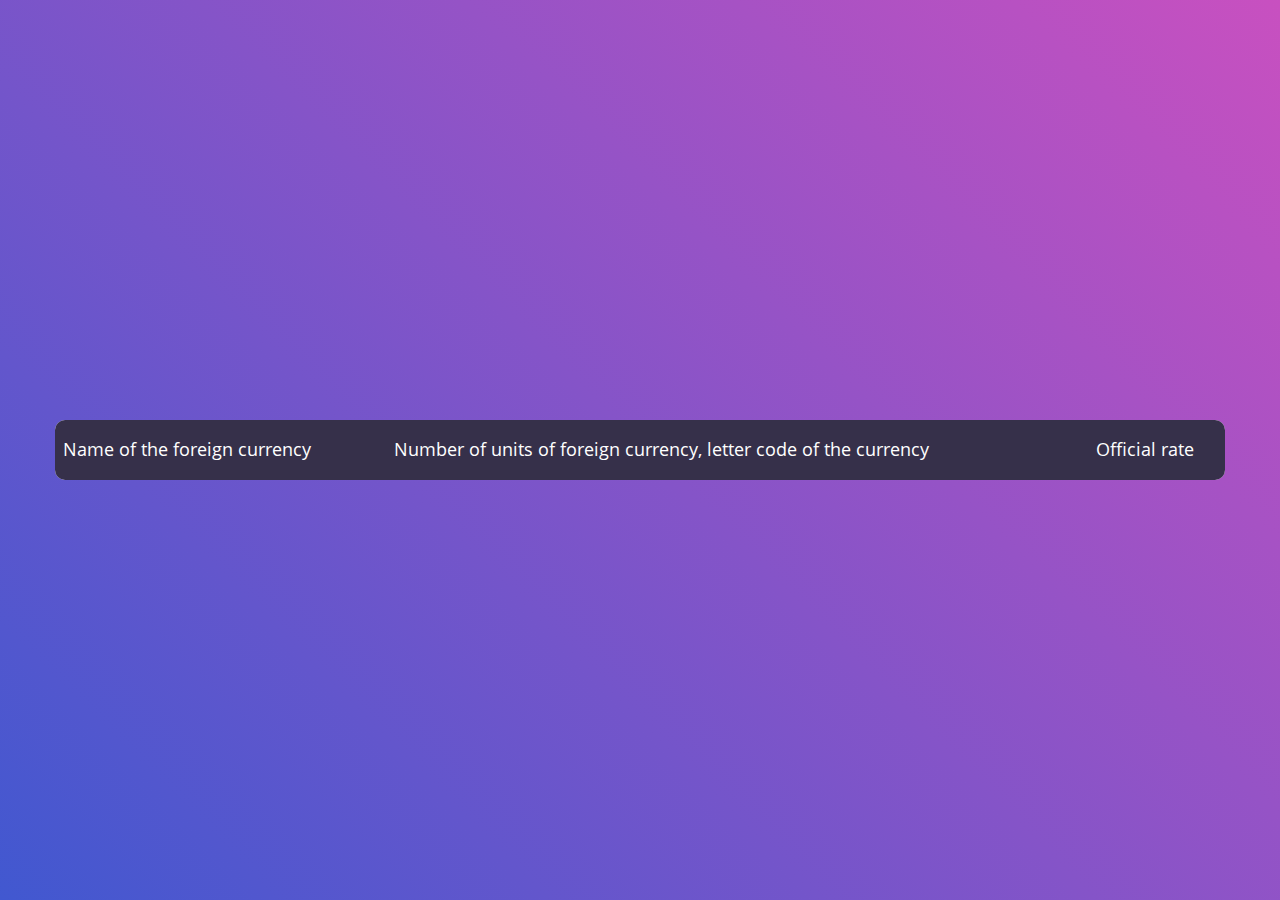
<file: BelRub/index.html>
<!DOCTYPE html>
<html lang="en">

<head>
    <meta charset="UTF-8">
    <meta http-equiv="X-UA-Compatible" content="IE=edge">
    <meta name="viewport" content="width=device-width, initial-scale=1.0">
    <link rel="icon" type="image/png" href="images/icons/favicon.ico" />
    <link rel="stylesheet" type="text/css" href="vendor/bootstrap/css/bootstrap.min.css">
    <link rel="stylesheet" type="text/css" href="fonts/font-awesome-4.7.0/css/font-awesome.min.css">
    <link rel="stylesheet" type="text/css" href="vendor/animate/animate.css">
    <link rel="stylesheet" type="text/css" href="vendor/select2/select2.min.css">
    <link rel="stylesheet" type="text/css" href="vendor/perfect-scrollbar/perfect-scrollbar.css">
    <link rel="stylesheet" type="text/css" href="css/util.css">
    <link rel="stylesheet" type="text/css" href="css/main.css">
    <title>Document</title>
</head>

<body>
    <div class="limiter">
        <div class="container-table100">
            <div class="wrap-table100">
                <div class="table100">
                    <table class="currencyTable">
                        <thead>
                            <tr class="table100-head">

                                <th>Name of the foreign currency</th>
                                <th>Number of units of foreign currency, letter code of the currency</th>
                                <th>Official rate</th>
                            </tr>
                        </thead>
                        <tbody id="data">
                        </tbody>
                </div>
            </div>
        </div>
    </div>

    </table>

    <script src="./main.js"></script>
</body>

</html>
</file>
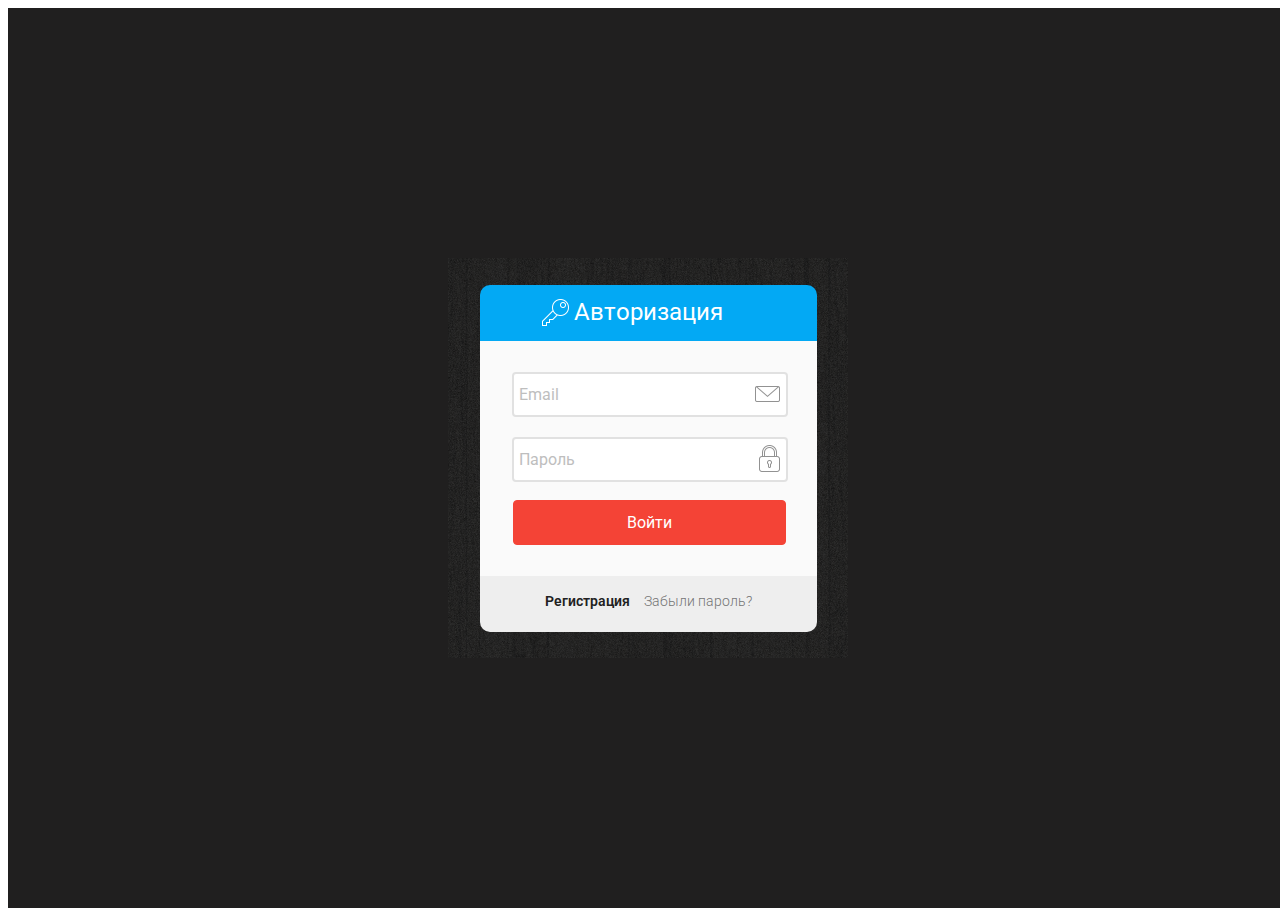
<file: form/index.html>
<!doctype html>
<html lang="en">
<head>
    <meta charset="UTF-8">
    <meta name="viewport"
          content="width=device-width, user-scalable=no, initial-scale=1.0, maximum-scale=1.0, minimum-scale=1.0">
    <meta http-equiv="X-UA-Compatible" content="ie=edge">
    <title>Document</title>
    <link href="https://fonts.googleapis.com/css?family=Roboto:300,500&display=swap" rel="stylesheet">    <link rel="stylesheet" href="main.css">
</head>
<body>
<div id="container">
    <div class="form-wrapper">
        <form action="#" id="authorization">
            <div class="authorization-header">
                <div class="authorization-header__content">
                    <img class="authorization-header__img" src="img/key-icon.png" alt="authorization image">
                    <p class="authorization-header__legend">Авторизация</p>
                </div>
            </div>
            <div class="input-area">
                <input class="input-decoration" type="email" placeholder="Email" form="authorization">
                <input class="input-decoration" type="password" placeholder="Пароль" form="authorization">
                <button class="submit-btn" type="submit">Войти</button>
            </div>
            <div class="authorization-footer">
                <div class="authorization-footer__content">
                    <a href="#" class="authorization-footer__registration">Регистрация</a>
                    <a href="#" class="authorization-footer__forgotpass">Забыли пароль?</a>

                </div>
            </div>

        </form>
    </div>
</div>
</body>
</html>
</file>
<file: BelRub/vendor/perfect-scrollbar/perfect-scrollbar.css>
/*
 * Container style
 */
.ps {
  overflow: hidden !important;
  overflow-anchor: none;
  -ms-overflow-style: none;
  touch-action: auto;
  -ms-touch-action: auto;
}

/*
 * Scrollbar rail styles
 */
.ps__rail-x {
  display: none;
  opacity: 0;
  transition: background-color .2s linear, opacity .2s linear;
  -webkit-transition: background-color .2s linear, opacity .2s linear;
  height: 15px;
  /* there must be 'bottom' or 'top' for ps__rail-x */
  bottom: 0px;
  /* please don't change 'position' */
  position: absolute;
}

.ps__rail-y {
  display: none;
  opacity: 0;
  transition: background-color .2s linear, opacity .2s linear;
  -webkit-transition: background-color .2s linear, opacity .2s linear;
  width: 15px;
  /* there must be 'right' or 'left' for ps__rail-y */
  right: 0;
  /* please don't change 'position' */
  position: absolute;
}

.ps--active-x > .ps__rail-x,
.ps--active-y > .ps__rail-y {
  display: block;
  background-color: transparent;
}

.ps:hover > .ps__rail-x,
.ps:hover > .ps__rail-y,
.ps--focus > .ps__rail-x,
.ps--focus > .ps__rail-y,
.ps--scrolling-x > .ps__rail-x,
.ps--scrolling-y > .ps__rail-y {
  opacity: 0.6;
}

.ps__rail-x:hover,
.ps__rail-y:hover,
.ps__rail-x:focus,
.ps__rail-y:focus {
  background-color: #eee;
  opacity: 0.9;
}

/*
 * Scrollbar thumb styles
 */
.ps__thumb-x {
  background-color: #aaa;
  border-radius: 6px;
  transition: background-color .2s linear, height .2s ease-in-out;
  -webkit-transition: background-color .2s linear, height .2s ease-in-out;
  height: 6px;
  /* there must be 'bottom' for ps__thumb-x */
  bottom: 2px;
  /* please don't change 'position' */
  position: absolute;
}

.ps__thumb-y {
  background-color: #aaa;
  border-radius: 6px;
  transition: background-color .2s linear, width .2s ease-in-out;
  -webkit-transition: background-color .2s linear, width .2s ease-in-out;
  width: 6px;
  /* there must be 'right' for ps__thumb-y */
  right: 2px;
  /* please don't change 'position' */
  position: absolute;
}

.ps__rail-x:hover > .ps__thumb-x,
.ps__rail-x:focus > .ps__thumb-x {
  background-color: #999;
  height: 11px;
}

.ps__rail-y:hover > .ps__thumb-y,
.ps__rail-y:focus > .ps__thumb-y {
  background-color: #999;
  width: 11px;
}

/* MS supports */
@supports (-ms-overflow-style: none) {
  .ps {
    overflow: auto !important;
  }
}

@media screen and (-ms-high-contrast: active), (-ms-high-contrast: none) {
  .ps {
    overflow: auto !important;
  }
}
</file>
<file: BelRub/css/util.css>
/*[ FONT SIZE ]
///////////////////////////////////////////////////////////
*/
.fs-1 {font-size: 1px;}
.fs-2 {font-size: 2px;}
.fs-3 {font-size: 3px;}
.fs-4 {font-size: 4px;}
.fs-5 {font-size: 5px;}
.fs-6 {font-size: 6px;}
.fs-7 {font-size: 7px;}
.fs-8 {font-size: 8px;}
.fs-9 {font-size: 9px;}
.fs-10 {font-size: 10px;}
.fs-11 {font-size: 11px;}
.fs-12 {font-size: 12px;}
.fs-13 {font-size: 13px;}
.fs-14 {font-size: 14px;}
.fs-15 {font-size: 15px;}
.fs-16 {font-size: 16px;}
.fs-17 {font-size: 17px;}
.fs-18 {font-size: 18px;}
.fs-19 {font-size: 19px;}
.fs-20 {font-size: 20px;}
.fs-21 {font-size: 21px;}
.fs-22 {font-size: 22px;}
.fs-23 {font-size: 23px;}
.fs-24 {font-size: 24px;}
.fs-25 {font-size: 25px;}
.fs-26 {font-size: 26px;}
.fs-27 {font-size: 27px;}
.fs-28 {font-size: 28px;}
.fs-29 {font-size: 29px;}
.fs-30 {font-size: 30px;}
.fs-31 {font-size: 31px;}
.fs-32 {font-size: 32px;}
.fs-33 {font-size: 33px;}
.fs-34 {font-size: 34px;}
.fs-35 {font-size: 35px;}
.fs-36 {font-size: 36px;}
.fs-37 {font-size: 37px;}
.fs-38 {font-size: 38px;}
.fs-39 {font-size: 39px;}
.fs-40 {font-size: 40px;}
.fs-41 {font-size: 41px;}
.fs-42 {font-size: 42px;}
.fs-43 {font-size: 43px;}
.fs-44 {font-size: 44px;}
.fs-45 {font-size: 45px;}
.fs-46 {font-size: 46px;}
.fs-47 {font-size: 47px;}
.fs-48 {font-size: 48px;}
.fs-49 {font-size: 49px;}
.fs-50 {font-size: 50px;}
.fs-51 {font-size: 51px;}
.fs-52 {font-size: 52px;}
.fs-53 {font-size: 53px;}
.fs-54 {font-size: 54px;}
.fs-55 {font-size: 55px;}
.fs-56 {font-size: 56px;}
.fs-57 {font-size: 57px;}
.fs-58 {font-size: 58px;}
.fs-59 {font-size: 59px;}
.fs-60 {font-size: 60px;}
.fs-61 {font-size: 61px;}
.fs-62 {font-size: 62px;}
.fs-63 {font-size: 63px;}
.fs-64 {font-size: 64px;}
.fs-65 {font-size: 65px;}
.fs-66 {font-size: 66px;}
.fs-67 {font-size: 67px;}
.fs-68 {font-size: 68px;}
.fs-69 {font-size: 69px;}
.fs-70 {font-size: 70px;}
.fs-71 {font-size: 71px;}
.fs-72 {font-size: 72px;}
.fs-73 {font-size: 73px;}
.fs-74 {font-size: 74px;}
.fs-75 {font-size: 75px;}
.fs-76 {font-size: 76px;}
.fs-77 {font-size: 77px;}
.fs-78 {font-size: 78px;}
.fs-79 {font-size: 79px;}
.fs-80 {font-size: 80px;}
.fs-81 {font-size: 81px;}
.fs-82 {font-size: 82px;}
.fs-83 {font-size: 83px;}
.fs-84 {font-size: 84px;}
.fs-85 {font-size: 85px;}
.fs-86 {font-size: 86px;}
.fs-87 {font-size: 87px;}
.fs-88 {font-size: 88px;}
.fs-89 {font-size: 89px;}
.fs-90 {font-size: 90px;}
.fs-91 {font-size: 91px;}
.fs-92 {font-size: 92px;}
.fs-93 {font-size: 93px;}
.fs-94 {font-size: 94px;}
.fs-95 {font-size: 95px;}
.fs-96 {font-size: 96px;}
.fs-97 {font-size: 97px;}
.fs-98 {font-size: 98px;}
.fs-99 {font-size: 99px;}
.fs-100 {font-size: 100px;}
.fs-101 {font-size: 101px;}
.fs-102 {font-size: 102px;}
.fs-103 {font-size: 103px;}
.fs-104 {font-size: 104px;}
.fs-105 {font-size: 105px;}
.fs-106 {font-size: 106px;}
.fs-107 {font-size: 107px;}
.fs-108 {font-size: 108px;}
.fs-109 {font-size: 109px;}
.fs-110 {font-size: 110px;}
.fs-111 {font-size: 111px;}
.fs-112 {font-size: 112px;}
.fs-113 {font-size: 113px;}
.fs-114 {font-size: 114px;}
.fs-115 {font-size: 115px;}
.fs-116 {font-size: 116px;}
.fs-117 {font-size: 117px;}
.fs-118 {font-size: 118px;}
.fs-119 {font-size: 119px;}
.fs-120 {font-size: 120px;}
.fs-121 {font-size: 121px;}
.fs-122 {font-size: 122px;}
.fs-123 {font-size: 123px;}
.fs-124 {font-size: 124px;}
.fs-125 {font-size: 125px;}
.fs-126 {font-size: 126px;}
.fs-127 {font-size: 127px;}
.fs-128 {font-size: 128px;}
.fs-129 {font-size: 129px;}
.fs-130 {font-size: 130px;}
.fs-131 {font-size: 131px;}
.fs-132 {font-size: 132px;}
.fs-133 {font-size: 133px;}
.fs-134 {font-size: 134px;}
.fs-135 {font-size: 135px;}
.fs-136 {font-size: 136px;}
.fs-137 {font-size: 137px;}
.fs-138 {font-size: 138px;}
.fs-139 {font-size: 139px;}
.fs-140 {font-size: 140px;}
.fs-141 {font-size: 141px;}
.fs-142 {font-size: 142px;}
.fs-143 {font-size: 143px;}
.fs-144 {font-size: 144px;}
.fs-145 {font-size: 145px;}
.fs-146 {font-size: 146px;}
.fs-147 {font-size: 147px;}
.fs-148 {font-size: 148px;}
.fs-149 {font-size: 149px;}
.fs-150 {font-size: 150px;}
.fs-151 {font-size: 151px;}
.fs-152 {font-size: 152px;}
.fs-153 {font-size: 153px;}
.fs-154 {font-size: 154px;}
.fs-155 {font-size: 155px;}
.fs-156 {font-size: 156px;}
.fs-157 {font-size: 157px;}
.fs-158 {font-size: 158px;}
.fs-159 {font-size: 159px;}
.fs-160 {font-size: 160px;}
.fs-161 {font-size: 161px;}
.fs-162 {font-size: 162px;}
.fs-163 {font-size: 163px;}
.fs-164 {font-size: 164px;}
.fs-165 {font-size: 165px;}
.fs-166 {font-size: 166px;}
.fs-167 {font-size: 167px;}
.fs-168 {font-size: 168px;}
.fs-169 {font-size: 169px;}
.fs-170 {font-size: 170px;}
.fs-171 {font-size: 171px;}
.fs-172 {font-size: 172px;}
.fs-173 {font-size: 173px;}
.fs-174 {font-size: 174px;}
.fs-175 {font-size: 175px;}
.fs-176 {font-size: 176px;}
.fs-177 {font-size: 177px;}
.fs-178 {font-size: 178px;}
.fs-179 {font-size: 179px;}
.fs-180 {font-size: 180px;}
.fs-181 {font-size: 181px;}
.fs-182 {font-size: 182px;}
.fs-183 {font-size: 183px;}
.fs-184 {font-size: 184px;}
.fs-185 {font-size: 185px;}
.fs-186 {font-size: 186px;}
.fs-187 {font-size: 187px;}
.fs-188 {font-size: 188px;}
.fs-189 {font-size: 189px;}
.fs-190 {font-size: 190px;}
.fs-191 {font-size: 191px;}
.fs-192 {font-size: 192px;}
.fs-193 {font-size: 193px;}
.fs-194 {font-size: 194px;}
.fs-195 {font-size: 195px;}
.fs-196 {font-size: 196px;}
.fs-197 {font-size: 197px;}
.fs-198 {font-size: 198px;}
.fs-199 {font-size: 199px;}
.fs-200 {font-size: 200px;}

/*[ PADDING ]
///////////////////////////////////////////////////////////
*/
.p-t-0 {padding-top: 0px;}
.p-t-1 {padding-top: 1px;}
.p-t-2 {padding-top: 2px;}
.p-t-3 {padding-top: 3px;}
.p-t-4 {padding-top: 4px;}
.p-t-5 {padding-top: 5px;}
.p-t-6 {padding-top: 6px;}
.p-t-7 {padding-top: 7px;}
.p-t-8 {padding-top: 8px;}
.p-t-9 {padding-top: 9px;}
.p-t-10 {padding-top: 10px;}
.p-t-11 {padding-top: 11px;}
.p-t-12 {padding-top: 12px;}
.p-t-13 {padding-top: 13px;}
.p-t-14 {padding-top: 14px;}
.p-t-15 {padding-top: 15px;}
.p-t-16 {padding-top: 16px;}
.p-t-17 {padding-top: 17px;}
.p-t-18 {padding-top: 18px;}
.p-t-19 {padding-top: 19px;}
.p-t-20 {padding-top: 20px;}
.p-t-21 {padding-top: 21px;}
.p-t-22 {padding-top: 22px;}
.p-t-23 {padding-top: 23px;}
.p-t-24 {padding-top: 24px;}
.p-t-25 {padding-top: 25px;}
.p-t-26 {padding-top: 26px;}
.p-t-27 {padding-top: 27px;}
.p-t-28 {padding-top: 28px;}
.p-t-29 {padding-top: 29px;}
.p-t-30 {padding-top: 30px;}
.p-t-31 {padding-top: 31px;}
.p-t-32 {padding-top: 32px;}
.p-t-33 {padding-top: 33px;}
.p-t-34 {padding-top: 34px;}
.p-t-35 {padding-top: 35px;}
.p-t-36 {padding-top: 36px;}
.p-t-37 {padding-top: 37px;}
.p-t-38 {padding-top: 38px;}
.p-t-39 {padding-top: 39px;}
.p-t-40 {padding-top: 40px;}
.p-t-41 {padding-top: 41px;}
.p-t-42 {padding-top: 42px;}
.p-t-43 {padding-top: 43px;}
.p-t-44 {padding-top: 44px;}
.p-t-45 {padding-top: 45px;}
.p-t-46 {padding-top: 46px;}
.p-t-47 {padding-top: 47px;}
.p-t-48 {padding-top: 48px;}
.p-t-49 {padding-top: 49px;}
.p-t-50 {padding-top: 50px;}
.p-t-51 {padding-top: 51px;}
.p-t-52 {padding-top: 52px;}
.p-t-53 {padding-top: 53px;}
.p-t-54 {padding-top: 54px;}
.p-t-55 {padding-top: 55px;}
.p-t-56 {padding-top: 56px;}
.p-t-57 {padding-top: 57px;}
.p-t-58 {padding-top: 58px;}
.p-t-59 {padding-top: 59px;}
.p-t-60 {padding-top: 60px;}
.p-t-61 {padding-top: 61px;}
.p-t-62 {padding-top: 62px;}
.p-t-63 {padding-top: 63px;}
.p-t-64 {padding-top: 64px;}
.p-t-65 {padding-top: 65px;}
.p-t-66 {padding-top: 66px;}
.p-t-67 {padding-top: 67px;}
.p-t-68 {padding-top: 68px;}
.p-t-69 {padding-top: 69px;}
.p-t-70 {padding-top: 70px;}
.p-t-71 {padding-top: 71px;}
.p-t-72 {padding-top: 72px;}
.p-t-73 {padding-top: 73px;}
.p-t-74 {padding-top: 74px;}
.p-t-75 {padding-top: 75px;}
.p-t-76 {padding-top: 76px;}
.p-t-77 {padding-top: 77px;}
.p-t-78 {padding-top: 78px;}
.p-t-79 {padding-top: 79px;}
.p-t-80 {padding-top: 80px;}
.p-t-81 {padding-top: 81px;}
.p-t-82 {padding-top: 82px;}
.p-t-83 {padding-top: 83px;}
.p-t-84 {padding-top: 84px;}
.p-t-85 {padding-top: 85px;}
.p-t-86 {padding-top: 86px;}
.p-t-87 {padding-top: 87px;}
.p-t-88 {padding-top: 88px;}
.p-t-89 {padding-top: 89px;}
.p-t-90 {padding-top: 90px;}
.p-t-91 {padding-top: 91px;}
.p-t-92 {padding-top: 92px;}
.p-t-93 {padding-top: 93px;}
.p-t-94 {padding-top: 94px;}
.p-t-95 {padding-top: 95px;}
.p-t-96 {padding-top: 96px;}
.p-t-97 {padding-top: 97px;}
.p-t-98 {padding-top: 98px;}
.p-t-99 {padding-top: 99px;}
.p-t-100 {padding-top: 100px;}
.p-t-101 {padding-top: 101px;}
.p-t-102 {padding-top: 102px;}
.p-t-103 {padding-top: 103px;}
.p-t-104 {padding-top: 104px;}
.p-t-105 {padding-top: 105px;}
.p-t-106 {padding-top: 106px;}
.p-t-107 {padding-top: 107px;}
.p-t-108 {padding-top: 108px;}
.p-t-109 {padding-top: 109px;}
.p-t-110 {padding-top: 110px;}
.p-t-111 {padding-top: 111px;}
.p-t-112 {padding-top: 112px;}
.p-t-113 {padding-top: 113px;}
.p-t-114 {padding-top: 114px;}
.p-t-115 {padding-top: 115px;}
.p-t-116 {padding-top: 116px;}
.p-t-117 {padding-top: 117px;}
.p-t-118 {padding-top: 118px;}
.p-t-119 {padding-top: 119px;}
.p-t-120 {padding-top: 120px;}
.p-t-121 {padding-top: 121px;}
.p-t-122 {padding-top: 122px;}
.p-t-123 {padding-top: 123px;}
.p-t-124 {padding-top: 124px;}
.p-t-125 {padding-top: 125px;}
.p-t-126 {padding-top: 126px;}
.p-t-127 {padding-top: 127px;}
.p-t-128 {padding-top: 128px;}
.p-t-129 {padding-top: 129px;}
.p-t-130 {padding-top: 130px;}
.p-t-131 {padding-top: 131px;}
.p-t-132 {padding-top: 132px;}
.p-t-133 {padding-top: 133px;}
.p-t-134 {padding-top: 134px;}
.p-t-135 {padding-top: 135px;}
.p-t-136 {padding-top: 136px;}
.p-t-137 {padding-top: 137px;}
.p-t-138 {padding-top: 138px;}
.p-t-139 {padding-top: 139px;}
.p-t-140 {padding-top: 140px;}
.p-t-141 {padding-top: 141px;}
.p-t-142 {padding-top: 142px;}
.p-t-143 {padding-top: 143px;}
.p-t-144 {padding-top: 144px;}
.p-t-145 {padding-top: 145px;}
.p-t-146 {padding-top: 146px;}
.p-t-147 {padding-top: 147px;}
.p-t-148 {padding-top: 148px;}
.p-t-149 {padding-top: 149px;}
.p-t-150 {padding-top: 150px;}
.p-t-151 {padding-top: 151px;}
.p-t-152 {padding-top: 152px;}
.p-t-153 {padding-top: 153px;}
.p-t-154 {padding-top: 154px;}
.p-t-155 {padding-top: 155px;}
.p-t-156 {padding-top: 156px;}
.p-t-157 {padding-top: 157px;}
.p-t-158 {padding-top: 158px;}
.p-t-159 {padding-top: 159px;}
.p-t-160 {padding-top: 160px;}
.p-t-161 {padding-top: 161px;}
.p-t-162 {padding-top: 162px;}
.p-t-163 {padding-top: 163px;}
.p-t-164 {padding-top: 164px;}
.p-t-165 {padding-top: 165px;}
.p-t-166 {padding-top: 166px;}
.p-t-167 {padding-top: 167px;}
.p-t-168 {padding-top: 168px;}
.p-t-169 {padding-top: 169px;}
.p-t-170 {padding-top: 170px;}
.p-t-171 {padding-top: 171px;}
.p-t-172 {padding-top: 172px;}
.p-t-173 {padding-top: 173px;}
.p-t-174 {padding-top: 174px;}
.p-t-175 {padding-top: 175px;}
.p-t-176 {padding-top: 176px;}
.p-t-177 {padding-top: 177px;}
.p-t-178 {padding-top: 178px;}
.p-t-179 {padding-top: 179px;}
.p-t-180 {padding-top: 180px;}
.p-t-181 {padding-top: 181px;}
.p-t-182 {padding-top: 182px;}
.p-t-183 {padding-top: 183px;}
.p-t-184 {padding-top: 184px;}
.p-t-185 {padding-top: 185px;}
.p-t-186 {padding-top: 186px;}
.p-t-187 {padding-top: 187px;}
.p-t-188 {padding-top: 188px;}
.p-t-189 {padding-top: 189px;}
.p-t-190 {padding-top: 190px;}
.p-t-191 {padding-top: 191px;}
.p-t-192 {padding-top: 192px;}
.p-t-193 {padding-top: 193px;}
.p-t-194 {padding-top: 194px;}
.p-t-195 {padding-top: 195px;}
.p-t-196 {padding-top: 196px;}
.p-t-197 {padding-top: 197px;}
.p-t-198 {padding-top: 198px;}
.p-t-199 {padding-top: 199px;}
.p-t-200 {padding-top: 200px;}
.p-t-201 {padding-top: 201px;}
.p-t-202 {padding-top: 202px;}
.p-t-203 {padding-top: 203px;}
.p-t-204 {padding-top: 204px;}
.p-t-205 {padding-top: 205px;}
.p-t-206 {padding-top: 206px;}
.p-t-207 {padding-top: 207px;}
.p-t-208 {padding-top: 208px;}
.p-t-209 {padding-top: 209px;}
.p-t-210 {padding-top: 210px;}
.p-t-211 {padding-top: 211px;}
.p-t-212 {padding-top: 212px;}
.p-t-213 {padding-top: 213px;}
.p-t-214 {padding-top: 214px;}
.p-t-215 {padding-top: 215px;}
.p-t-216 {padding-top: 216px;}
.p-t-217 {padding-top: 217px;}
.p-t-218 {padding-top: 218px;}
.p-t-219 {padding-top: 219px;}
.p-t-220 {padding-top: 220px;}
.p-t-221 {padding-top: 221px;}
.p-t-222 {padding-top: 222px;}
.p-t-223 {padding-top: 223px;}
.p-t-224 {padding-top: 224px;}
.p-t-225 {padding-top: 225px;}
.p-t-226 {padding-top: 226px;}
.p-t-227 {padding-top: 227px;}
.p-t-228 {padding-top: 228px;}
.p-t-229 {padding-top: 229px;}
.p-t-230 {padding-top: 230px;}
.p-t-231 {padding-top: 231px;}
.p-t-232 {padding-top: 232px;}
.p-t-233 {padding-top: 233px;}
.p-t-234 {padding-top: 234px;}
.p-t-235 {padding-top: 235px;}
.p-t-236 {padding-top: 236px;}
.p-t-237 {padding-top: 237px;}
.p-t-238 {padding-top: 238px;}
.p-t-239 {padding-top: 239px;}
.p-t-240 {padding-top: 240px;}
.p-t-241 {padding-top: 241px;}
.p-t-242 {padding-top: 242px;}
.p-t-243 {padding-top: 243px;}
.p-t-244 {padding-top: 244px;}
.p-t-245 {padding-top: 245px;}
.p-t-246 {padding-top: 246px;}
.p-t-247 {padding-top: 247px;}
.p-t-248 {padding-top: 248px;}
.p-t-249 {padding-top: 249px;}
.p-t-250 {padding-top: 250px;}
.p-b-0 {padding-bottom: 0px;}
.p-b-1 {padding-bottom: 1px;}
.p-b-2 {padding-bottom: 2px;}
.p-b-3 {padding-bottom: 3px;}
.p-b-4 {padding-bottom: 4px;}
.p-b-5 {padding-bottom: 5px;}
.p-b-6 {padding-bottom: 6px;}
.p-b-7 {padding-bottom: 7px;}
.p-b-8 {padding-bottom: 8px;}
.p-b-9 {padding-bottom: 9px;}
.p-b-10 {padding-bottom: 10px;}
.p-b-11 {padding-bottom: 11px;}
.p-b-12 {padding-bottom: 12px;}
.p-b-13 {padding-bottom: 13px;}
.p-b-14 {padding-bottom: 14px;}
.p-b-15 {padding-bottom: 15px;}
.p-b-16 {padding-bottom: 16px;}
.p-b-17 {padding-bottom: 17px;}
.p-b-18 {padding-bottom: 18px;}
.p-b-19 {padding-bottom: 19px;}
.p-b-20 {padding-bottom: 20px;}
.p-b-21 {padding-bottom: 21px;}
.p-b-22 {padding-bottom: 22px;}
.p-b-23 {padding-bottom: 23px;}
.p-b-24 {padding-bottom: 24px;}
.p-b-25 {padding-bottom: 25px;}
.p-b-26 {padding-bottom: 26px;}
.p-b-27 {padding-bottom: 27px;}
.p-b-28 {padding-bottom: 28px;}
.p-b-29 {padding-bottom: 29px;}
.p-b-30 {padding-bottom: 30px;}
.p-b-31 {padding-bottom: 31px;}
.p-b-32 {padding-bottom: 32px;}
.p-b-33 {padding-bottom: 33px;}
.p-b-34 {padding-bottom: 34px;}
.p-b-35 {padding-bottom: 35px;}
.p-b-36 {padding-bottom: 36px;}
.p-b-37 {padding-bottom: 37px;}
.p-b-38 {padding-bottom: 38px;}
.p-b-39 {padding-bottom: 39px;}
.p-b-40 {padding-bottom: 40px;}
.p-b-41 {padding-bottom: 41px;}
.p-b-42 {padding-bottom: 42px;}
.p-b-43 {padding-bottom: 43px;}
.p-b-44 {padding-bottom: 44px;}
.p-b-45 {padding-bottom: 45px;}
.p-b-46 {padding-bottom: 46px;}
.p-b-47 {padding-bottom: 47px;}
.p-b-48 {padding-bottom: 48px;}
.p-b-49 {padding-bottom: 49px;}
.p-b-50 {padding-bottom: 50px;}
.p-b-51 {padding-bottom: 51px;}
.p-b-52 {padding-bottom: 52px;}
.p-b-53 {padding-bottom: 53px;}
.p-b-54 {padding-bottom: 54px;}
.p-b-55 {padding-bottom: 55px;}
.p-b-56 {padding-bottom: 56px;}
.p-b-57 {padding-bottom: 57px;}
.p-b-58 {padding-bottom: 58px;}
.p-b-59 {padding-bottom: 59px;}
.p-b-60 {padding-bottom: 60px;}
.p-b-61 {padding-bottom: 61px;}
.p-b-62 {padding-bottom: 62px;}
.p-b-63 {padding-bottom: 63px;}
.p-b-64 {padding-bottom: 64px;}
.p-b-65 {padding-bottom: 65px;}
.p-b-66 {padding-bottom: 66px;}
.p-b-67 {padding-bottom: 67px;}
.p-b-68 {padding-bottom: 68px;}
.p-b-69 {padding-bottom: 69px;}
.p-b-70 {padding-bottom: 70px;}
.p-b-71 {padding-bottom: 71px;}
.p-b-72 {padding-bottom: 72px;}
.p-b-73 {padding-bottom: 73px;}
.p-b-74 {padding-bottom: 74px;}
.p-b-75 {padding-bottom: 75px;}
.p-b-76 {padding-bottom: 76px;}
.p-b-77 {padding-bottom: 77px;}
.p-b-78 {padding-bottom: 78px;}
.p-b-79 {padding-bottom: 79px;}
.p-b-80 {padding-bottom: 80px;}
.p-b-81 {padding-bottom: 81px;}
.p-b-82 {padding-bottom: 82px;}
.p-b-83 {padding-bottom: 83px;}
.p-b-84 {padding-bottom: 84px;}
.p-b-85 {padding-bottom: 85px;}
.p-b-86 {padding-bottom: 86px;}
.p-b-87 {padding-bottom: 87px;}
.p-b-88 {padding-bottom: 88px;}
.p-b-89 {padding-bottom: 89px;}
.p-b-90 {padding-bottom: 90px;}
.p-b-91 {padding-bottom: 91px;}
.p-b-92 {padding-bottom: 92px;}
.p-b-93 {padding-bottom: 93px;}
.p-b-94 {padding-bottom: 94px;}
.p-b-95 {padding-bottom: 95px;}
.p-b-96 {padding-bottom: 96px;}
.p-b-97 {padding-bottom: 97px;}
.p-b-98 {padding-bottom: 98px;}
.p-b-99 {padding-bottom: 99px;}
.p-b-100 {padding-bottom: 100px;}
.p-b-101 {padding-bottom: 101px;}
.p-b-102 {padding-bottom: 102px;}
.p-b-103 {padding-bottom: 103px;}
.p-b-104 {padding-bottom: 104px;}
.p-b-105 {padding-bottom: 105px;}
.p-b-106 {padding-bottom: 106px;}
.p-b-107 {padding-bottom: 107px;}
.p-b-108 {padding-bottom: 108px;}
.p-b-109 {padding-bottom: 109px;}
.p-b-110 {padding-bottom: 110px;}
.p-b-111 {padding-bottom: 111px;}
.p-b-112 {padding-bottom: 112px;}
.p-b-113 {padding-bottom: 113px;}
.p-b-114 {padding-bottom: 114px;}
.p-b-115 {padding-bottom: 115px;}
.p-b-116 {padding-bottom: 116px;}
.p-b-117 {padding-bottom: 117px;}
.p-b-118 {padding-bottom: 118px;}
.p-b-119 {padding-bottom: 119px;}
.p-b-120 {padding-bottom: 120px;}
.p-b-121 {padding-bottom: 121px;}
.p-b-122 {padding-bottom: 122px;}
.p-b-123 {padding-bottom: 123px;}
.p-b-124 {padding-bottom: 124px;}
.p-b-125 {padding-bottom: 125px;}
.p-b-126 {padding-bottom: 126px;}
.p-b-127 {padding-bottom: 127px;}
.p-b-128 {padding-bottom: 128px;}
.p-b-129 {padding-bottom: 129px;}
.p-b-130 {padding-bottom: 130px;}
.p-b-131 {padding-bottom: 131px;}
.p-b-132 {padding-bottom: 132px;}
.p-b-133 {padding-bottom: 133px;}
.p-b-134 {padding-bottom: 134px;}
.p-b-135 {padding-bottom: 135px;}
.p-b-136 {padding-bottom: 136px;}
.p-b-137 {padding-bottom: 137px;}
.p-b-138 {padding-bottom: 138px;}
.p-b-139 {padding-bottom: 139px;}
.p-b-140 {padding-bottom: 140px;}
.p-b-141 {padding-bottom: 141px;}
.p-b-142 {padding-bottom: 142px;}
.p-b-143 {padding-bottom: 143px;}
.p-b-144 {padding-bottom: 144px;}
.p-b-145 {padding-bottom: 145px;}
.p-b-146 {padding-bottom: 146px;}
.p-b-147 {padding-bottom: 147px;}
.p-b-148 {padding-bottom: 148px;}
.p-b-149 {padding-bottom: 149px;}
.p-b-150 {padding-bottom: 150px;}
.p-b-151 {padding-bottom: 151px;}
.p-b-152 {padding-bottom: 152px;}
.p-b-153 {padding-bottom: 153px;}
.p-b-154 {padding-bottom: 154px;}
.p-b-155 {padding-bottom: 155px;}
.p-b-156 {padding-bottom: 156px;}
.p-b-157 {padding-bottom: 157px;}
.p-b-158 {padding-bottom: 158px;}
.p-b-159 {padding-bottom: 159px;}
.p-b-160 {padding-bottom: 160px;}
.p-b-161 {padding-bottom: 161px;}
.p-b-162 {padding-bottom: 162px;}
.p-b-163 {padding-bottom: 163px;}
.p-b-164 {padding-bottom: 164px;}
.p-b-165 {padding-bottom: 165px;}
.p-b-166 {padding-bottom: 166px;}
.p-b-167 {padding-bottom: 167px;}
.p-b-168 {padding-bottom: 168px;}
.p-b-169 {padding-bottom: 169px;}
.p-b-170 {padding-bottom: 170px;}
.p-b-171 {padding-bottom: 171px;}
.p-b-172 {padding-bottom: 172px;}
.p-b-173 {padding-bottom: 173px;}
.p-b-174 {padding-bottom: 174px;}
.p-b-175 {padding-bottom: 175px;}
.p-b-176 {padding-bottom: 176px;}
.p-b-177 {padding-bottom: 177px;}
.p-b-178 {padding-bottom: 178px;}
.p-b-179 {padding-bottom: 179px;}
.p-b-180 {padding-bottom: 180px;}
.p-b-181 {padding-bottom: 181px;}
.p-b-182 {padding-bottom: 182px;}
.p-b-183 {padding-bottom: 183px;}
.p-b-184 {padding-bottom: 184px;}
.p-b-185 {padding-bottom: 185px;}
.p-b-186 {padding-bottom: 186px;}
.p-b-187 {padding-bottom: 187px;}
.p-b-188 {padding-bottom: 188px;}
.p-b-189 {padding-bottom: 189px;}
.p-b-190 {padding-bottom: 190px;}
.p-b-191 {padding-bottom: 191px;}
.p-b-192 {padding-bottom: 192px;}
.p-b-193 {padding-bottom: 193px;}
.p-b-194 {padding-bottom: 194px;}
.p-b-195 {padding-bottom: 195px;}
.p-b-196 {padding-bottom: 196px;}
.p-b-197 {padding-bottom: 197px;}
.p-b-198 {padding-bottom: 198px;}
.p-b-199 {padding-bottom: 199px;}
.p-b-200 {padding-bottom: 200px;}
.p-b-201 {padding-bottom: 201px;}
.p-b-202 {padding-bottom: 202px;}
.p-b-203 {padding-bottom: 203px;}
.p-b-204 {padding-bottom: 204px;}
.p-b-205 {padding-bottom: 205px;}
.p-b-206 {padding-bottom: 206px;}
.p-b-207 {padding-bottom: 207px;}
.p-b-208 {padding-bottom: 208px;}
.p-b-209 {padding-bottom: 209px;}
.p-b-210 {padding-bottom: 210px;}
.p-b-211 {padding-bottom: 211px;}
.p-b-212 {padding-bottom: 212px;}
.p-b-213 {padding-bottom: 213px;}
.p-b-214 {padding-bottom: 214px;}
.p-b-215 {padding-bottom: 215px;}
.p-b-216 {padding-bottom: 216px;}
.p-b-217 {padding-bottom: 217px;}
.p-b-218 {padding-bottom: 218px;}
.p-b-219 {padding-bottom: 219px;}
.p-b-220 {padding-bottom: 220px;}
.p-b-221 {padding-bottom: 221px;}
.p-b-222 {padding-bottom: 222px;}
.p-b-223 {padding-bottom: 223px;}
.p-b-224 {padding-bottom: 224px;}
.p-b-225 {padding-bottom: 225px;}
.p-b-226 {padding-bottom: 226px;}
.p-b-227 {padding-bottom: 227px;}
.p-b-228 {padding-bottom: 228px;}
.p-b-229 {padding-bottom: 229px;}
.p-b-230 {padding-bottom: 230px;}
.p-b-231 {padding-bottom: 231px;}
.p-b-232 {padding-bottom: 232px;}
.p-b-233 {padding-bottom: 233px;}
.p-b-234 {padding-bottom: 234px;}
.p-b-235 {padding-bottom: 235px;}
.p-b-236 {padding-bottom: 236px;}
.p-b-237 {padding-bottom: 237px;}
.p-b-238 {padding-bottom: 238px;}
.p-b-239 {padding-bottom: 239px;}
.p-b-240 {padding-bottom: 240px;}
.p-b-241 {padding-bottom: 241px;}
.p-b-242 {padding-bottom: 242px;}
.p-b-243 {padding-bottom: 243px;}
.p-b-244 {padding-bottom: 244px;}
.p-b-245 {padding-bottom: 245px;}
.p-b-246 {padding-bottom: 246px;}
.p-b-247 {padding-bottom: 247px;}
.p-b-248 {padding-bottom: 248px;}
.p-b-249 {padding-bottom: 249px;}
.p-b-250 {padding-bottom: 250px;}
.p-l-0 {padding-left: 0px;}
.p-l-1 {padding-left: 1px;}
.p-l-2 {padding-left: 2px;}
.p-l-3 {padding-left: 3px;}
.p-l-4 {padding-left: 4px;}
.p-l-5 {padding-left: 5px;}
.p-l-6 {padding-left: 6px;}
.p-l-7 {padding-left: 7px;}
.p-l-8 {padding-left: 8px;}
.p-l-9 {padding-left: 9px;}
.p-l-10 {padding-left: 10px;}
.p-l-11 {padding-left: 11px;}
.p-l-12 {padding-left: 12px;}
.p-l-13 {padding-left: 13px;}
.p-l-14 {padding-left: 14px;}
.p-l-15 {padding-left: 15px;}
.p-l-16 {padding-left: 16px;}
.p-l-17 {padding-left: 17px;}
.p-l-18 {padding-left: 18px;}
.p-l-19 {padding-left: 19px;}
.p-l-20 {padding-left: 20px;}
.p-l-21 {padding-left: 21px;}
.p-l-22 {padding-left: 22px;}
.p-l-23 {padding-left: 23px;}
.p-l-24 {padding-left: 24px;}
.p-l-25 {padding-left: 25px;}
.p-l-26 {padding-left: 26px;}
.p-l-27 {padding-left: 27px;}
.p-l-28 {padding-left: 28px;}
.p-l-29 {padding-left: 29px;}
.p-l-30 {padding-left: 30px;}
.p-l-31 {padding-left: 31px;}
.p-l-32 {padding-left: 32px;}
.p-l-33 {padding-left: 33px;}
.p-l-34 {padding-left: 34px;}
.p-l-35 {padding-left: 35px;}
.p-l-36 {padding-left: 36px;}
.p-l-37 {padding-left: 37px;}
.p-l-38 {padding-left: 38px;}
.p-l-39 {padding-left: 39px;}
.p-l-40 {padding-left: 40px;}
.p-l-41 {padding-left: 41px;}
.p-l-42 {padding-left: 42px;}
.p-l-43 {padding-left: 43px;}
.p-l-44 {padding-left: 44px;}
.p-l-45 {padding-left: 45px;}
.p-l-46 {padding-left: 46px;}
.p-l-47 {padding-left: 47px;}
.p-l-48 {padding-left: 48px;}
.p-l-49 {padding-left: 49px;}
.p-l-50 {padding-left: 50px;}
.p-l-51 {padding-left: 51px;}
.p-l-52 {padding-left: 52px;}
.p-l-53 {padding-left: 53px;}
.p-l-54 {padding-left: 54px;}
.p-l-55 {padding-left: 55px;}
.p-l-56 {padding-left: 56px;}
.p-l-57 {padding-left: 57px;}
.p-l-58 {padding-left: 58px;}
.p-l-59 {padding-left: 59px;}
.p-l-60 {padding-left: 60px;}
.p-l-61 {padding-left: 61px;}
.p-l-62 {padding-left: 62px;}
.p-l-63 {padding-left: 63px;}
.p-l-64 {padding-left: 64px;}
.p-l-65 {padding-left: 65px;}
.p-l-66 {padding-left: 66px;}
.p-l-67 {padding-left: 67px;}
.p-l-68 {padding-left: 68px;}
.p-l-69 {padding-left: 69px;}
.p-l-70 {padding-left: 70px;}
.p-l-71 {padding-left: 71px;}
.p-l-72 {padding-left: 72px;}
.p-l-73 {padding-left: 73px;}
.p-l-74 {padding-left: 74px;}
.p-l-75 {padding-left: 75px;}
.p-l-76 {padding-left: 76px;}
.p-l-77 {padding-left: 77px;}
.p-l-78 {padding-left: 78px;}
.p-l-79 {padding-left: 79px;}
.p-l-80 {padding-left: 80px;}
.p-l-81 {padding-left: 81px;}
.p-l-82 {padding-left: 82px;}
.p-l-83 {padding-left: 83px;}
.p-l-84 {padding-left: 84px;}
.p-l-85 {padding-left: 85px;}
.p-l-86 {padding-left: 86px;}
.p-l-87 {padding-left: 87px;}
.p-l-88 {padding-left: 88px;}
.p-l-89 {padding-left: 89px;}
.p-l-90 {padding-left: 90px;}
.p-l-91 {padding-left: 91px;}
.p-l-92 {padding-left: 92px;}
.p-l-93 {padding-left: 93px;}
.p-l-94 {padding-left: 94px;}
.p-l-95 {padding-left: 95px;}
.p-l-96 {padding-left: 96px;}
.p-l-97 {padding-left: 97px;}
.p-l-98 {padding-left: 98px;}
.p-l-99 {padding-left: 99px;}
.p-l-100 {padding-left: 100px;}
.p-l-101 {padding-left: 101px;}
.p-l-102 {padding-left: 102px;}
.p-l-103 {padding-left: 103px;}
.p-l-104 {padding-left: 104px;}
.p-l-105 {padding-left: 105px;}
.p-l-106 {padding-left: 106px;}
.p-l-107 {padding-left: 107px;}
.p-l-108 {padding-left: 108px;}
.p-l-109 {padding-left: 109px;}
.p-l-110 {padding-left: 110px;}
.p-l-111 {padding-left: 111px;}
.p-l-112 {padding-left: 112px;}
.p-l-113 {padding-left: 113px;}
.p-l-114 {padding-left: 114px;}
.p-l-115 {padding-left: 115px;}
.p-l-116 {padding-left: 116px;}
.p-l-117 {padding-left: 117px;}
.p-l-118 {padding-left: 118px;}
.p-l-119 {padding-left: 119px;}
.p-l-120 {padding-left: 120px;}
.p-l-121 {padding-left: 121px;}
.p-l-122 {padding-left: 122px;}
.p-l-123 {padding-left: 123px;}
.p-l-124 {padding-left: 124px;}
.p-l-125 {padding-left: 125px;}
.p-l-126 {padding-left: 126px;}
.p-l-127 {padding-left: 127px;}
.p-l-128 {padding-left: 128px;}
.p-l-129 {padding-left: 129px;}
.p-l-130 {padding-left: 130px;}
.p-l-131 {padding-left: 131px;}
.p-l-132 {padding-left: 132px;}
.p-l-133 {padding-left: 133px;}
.p-l-134 {padding-left: 134px;}
.p-l-135 {padding-left: 135px;}
.p-l-136 {padding-left: 136px;}
.p-l-137 {padding-left: 137px;}
.p-l-138 {padding-left: 138px;}
.p-l-139 {padding-left: 139px;}
.p-l-140 {padding-left: 140px;}
.p-l-141 {padding-left: 141px;}
.p-l-142 {padding-left: 142px;}
.p-l-143 {padding-left: 143px;}
.p-l-144 {padding-left: 144px;}
.p-l-145 {padding-left: 145px;}
.p-l-146 {padding-left: 146px;}
.p-l-147 {padding-left: 147px;}
.p-l-148 {padding-left: 148px;}
.p-l-149 {padding-left: 149px;}
.p-l-150 {padding-left: 150px;}
.p-l-151 {padding-left: 151px;}
.p-l-152 {padding-left: 152px;}
.p-l-153 {padding-left: 153px;}
.p-l-154 {padding-left: 154px;}
.p-l-155 {padding-left: 155px;}
.p-l-156 {padding-left: 156px;}
.p-l-157 {padding-left: 157px;}
.p-l-158 {padding-left: 158px;}
.p-l-159 {padding-left: 159px;}
.p-l-160 {padding-left: 160px;}
.p-l-161 {padding-left: 161px;}
.p-l-162 {padding-left: 162px;}
.p-l-163 {padding-left: 163px;}
.p-l-164 {padding-left: 164px;}
.p-l-165 {padding-left: 165px;}
.p-l-166 {padding-left: 166px;}
.p-l-167 {padding-left: 167px;}
.p-l-168 {padding-left: 168px;}
.p-l-169 {padding-left: 169px;}
.p-l-170 {padding-left: 170px;}
.p-l-171 {padding-left: 171px;}
.p-l-172 {padding-left: 172px;}
.p-l-173 {padding-left: 173px;}
.p-l-174 {padding-left: 174px;}
.p-l-175 {padding-left: 175px;}
.p-l-176 {padding-left: 176px;}
.p-l-177 {padding-left: 177px;}
.p-l-178 {padding-left: 178px;}
.p-l-179 {padding-left: 179px;}
.p-l-180 {padding-left: 180px;}
.p-l-181 {padding-left: 181px;}
.p-l-182 {padding-left: 182px;}
.p-l-183 {padding-left: 183px;}
.p-l-184 {padding-left: 184px;}
.p-l-185 {padding-left: 185px;}
.p-l-186 {padding-left: 186px;}
.p-l-187 {padding-left: 187px;}
.p-l-188 {padding-left: 188px;}
.p-l-189 {padding-left: 189px;}
.p-l-190 {padding-left: 190px;}
.p-l-191 {padding-left: 191px;}
.p-l-192 {padding-left: 192px;}
.p-l-193 {padding-left: 193px;}
.p-l-194 {padding-left: 194px;}
.p-l-195 {padding-left: 195px;}
.p-l-196 {padding-left: 196px;}
.p-l-197 {padding-left: 197px;}
.p-l-198 {padding-left: 198px;}
.p-l-199 {padding-left: 199px;}
.p-l-200 {padding-left: 200px;}
.p-l-201 {padding-left: 201px;}
.p-l-202 {padding-left: 202px;}
.p-l-203 {padding-left: 203px;}
.p-l-204 {padding-left: 204px;}
.p-l-205 {padding-left: 205px;}
.p-l-206 {padding-left: 206px;}
.p-l-207 {padding-left: 207px;}
.p-l-208 {padding-left: 208px;}
.p-l-209 {padding-left: 209px;}
.p-l-210 {padding-left: 210px;}
.p-l-211 {padding-left: 211px;}
.p-l-212 {padding-left: 212px;}
.p-l-213 {padding-left: 213px;}
.p-l-214 {padding-left: 214px;}
.p-l-215 {padding-left: 215px;}
.p-l-216 {padding-left: 216px;}
.p-l-217 {padding-left: 217px;}
.p-l-218 {padding-left: 218px;}
.p-l-219 {padding-left: 219px;}
.p-l-220 {padding-left: 220px;}
.p-l-221 {padding-left: 221px;}
.p-l-222 {padding-left: 222px;}
.p-l-223 {padding-left: 223px;}
.p-l-224 {padding-left: 224px;}
.p-l-225 {padding-left: 225px;}
.p-l-226 {padding-left: 226px;}
.p-l-227 {padding-left: 227px;}
.p-l-228 {padding-left: 228px;}
.p-l-229 {padding-left: 229px;}
.p-l-230 {padding-left: 230px;}
.p-l-231 {padding-left: 231px;}
.p-l-232 {padding-left: 232px;}
.p-l-233 {padding-left: 233px;}
.p-l-234 {padding-left: 234px;}
.p-l-235 {padding-left: 235px;}
.p-l-236 {padding-left: 236px;}
.p-l-237 {padding-left: 237px;}
.p-l-238 {padding-left: 238px;}
.p-l-239 {padding-left: 239px;}
.p-l-240 {padding-left: 240px;}
.p-l-241 {padding-left: 241px;}
.p-l-242 {padding-left: 242px;}
.p-l-243 {padding-left: 243px;}
.p-l-244 {padding-left: 244px;}
.p-l-245 {padding-left: 245px;}
.p-l-246 {padding-left: 246px;}
.p-l-247 {padding-left: 247px;}
.p-l-248 {padding-left: 248px;}
.p-l-249 {padding-left: 249px;}
.p-l-250 {padding-left: 250px;}
.p-r-0 {padding-right: 0px;}
.p-r-1 {padding-right: 1px;}
.p-r-2 {padding-right: 2px;}
.p-r-3 {padding-right: 3px;}
.p-r-4 {padding-right: 4px;}
.p-r-5 {padding-right: 5px;}
.p-r-6 {padding-right: 6px;}
.p-r-7 {padding-right: 7px;}
.p-r-8 {padding-right: 8px;}
.p-r-9 {padding-right: 9px;}
.p-r-10 {padding-right: 10px;}
.p-r-11 {padding-right: 11px;}
.p-r-12 {padding-right: 12px;}
.p-r-13 {padding-right: 13px;}
.p-r-14 {padding-right: 14px;}
.p-r-15 {padding-right: 15px;}
.p-r-16 {padding-right: 16px;}
.p-r-17 {padding-right: 17px;}
.p-r-18 {padding-right: 18px;}
.p-r-19 {padding-right: 19px;}
.p-r-20 {padding-right: 20px;}
.p-r-21 {padding-right: 21px;}
.p-r-22 {padding-right: 22px;}
.p-r-23 {padding-right: 23px;}
.p-r-24 {padding-right: 24px;}
.p-r-25 {padding-right: 25px;}
.p-r-26 {padding-right: 26px;}
.p-r-27 {padding-right: 27px;}
.p-r-28 {padding-right: 28px;}
.p-r-29 {padding-right: 29px;}
.p-r-30 {padding-right: 30px;}
.p-r-31 {padding-right: 31px;}
.p-r-32 {padding-right: 32px;}
.p-r-33 {padding-right: 33px;}
.p-r-34 {padding-right: 34px;}
.p-r-35 {padding-right: 35px;}
.p-r-36 {padding-right: 36px;}
.p-r-37 {padding-right: 37px;}
.p-r-38 {padding-right: 38px;}
.p-r-39 {padding-right: 39px;}
.p-r-40 {padding-right: 40px;}
.p-r-41 {padding-right: 41px;}
.p-r-42 {padding-right: 42px;}
.p-r-43 {padding-right: 43px;}
.p-r-44 {padding-right: 44px;}
.p-r-45 {padding-right: 45px;}
.p-r-46 {padding-right: 46px;}
.p-r-47 {padding-right: 47px;}
.p-r-48 {padding-right: 48px;}
.p-r-49 {padding-right: 49px;}
.p-r-50 {padding-right: 50px;}
.p-r-51 {padding-right: 51px;}
.p-r-52 {padding-right: 52px;}
.p-r-53 {padding-right: 53px;}
.p-r-54 {padding-right: 54px;}
.p-r-55 {padding-right: 55px;}
.p-r-56 {padding-right: 56px;}
.p-r-57 {padding-right: 57px;}
.p-r-58 {padding-right: 58px;}
.p-r-59 {padding-right: 59px;}
.p-r-60 {padding-right: 60px;}
.p-r-61 {padding-right: 61px;}
.p-r-62 {padding-right: 62px;}
.p-r-63 {padding-right: 63px;}
.p-r-64 {padding-right: 64px;}
.p-r-65 {padding-right: 65px;}
.p-r-66 {padding-right: 66px;}
.p-r-67 {padding-right: 67px;}
.p-r-68 {padding-right: 68px;}
.p-r-69 {padding-right: 69px;}
.p-r-70 {padding-right: 70px;}
.p-r-71 {padding-right: 71px;}
.p-r-72 {padding-right: 72px;}
.p-r-73 {padding-right: 73px;}
.p-r-74 {padding-right: 74px;}
.p-r-75 {padding-right: 75px;}
.p-r-76 {padding-right: 76px;}
.p-r-77 {padding-right: 77px;}
.p-r-78 {padding-right: 78px;}
.p-r-79 {padding-right: 79px;}
.p-r-80 {padding-right: 80px;}
.p-r-81 {padding-right: 81px;}
.p-r-82 {padding-right: 82px;}
.p-r-83 {padding-right: 83px;}
.p-r-84 {padding-right: 84px;}
.p-r-85 {padding-right: 85px;}
.p-r-86 {padding-right: 86px;}
.p-r-87 {padding-right: 87px;}
.p-r-88 {padding-right: 88px;}
.p-r-89 {padding-right: 89px;}
.p-r-90 {padding-right: 90px;}
.p-r-91 {padding-right: 91px;}
.p-r-92 {padding-right: 92px;}
.p-r-93 {padding-right: 93px;}
.p-r-94 {padding-right: 94px;}
.p-r-95 {padding-right: 95px;}
.p-r-96 {padding-right: 96px;}
.p-r-97 {padding-right: 97px;}
.p-r-98 {padding-right: 98px;}
.p-r-99 {padding-right: 99px;}
.p-r-100 {padding-right: 100px;}
.p-r-101 {padding-right: 101px;}
.p-r-102 {padding-right: 102px;}
.p-r-103 {padding-right: 103px;}
.p-r-104 {padding-right: 104px;}
.p-r-105 {padding-right: 105px;}
.p-r-106 {padding-right: 106px;}
.p-r-107 {padding-right: 107px;}
.p-r-108 {padding-right: 108px;}
.p-r-109 {padding-right: 109px;}
.p-r-110 {padding-right: 110px;}
.p-r-111 {padding-right: 111px;}
.p-r-112 {padding-right: 112px;}
.p-r-113 {padding-right: 113px;}
.p-r-114 {padding-right: 114px;}
.p-r-115 {padding-right: 115px;}
.p-r-116 {padding-right: 116px;}
.p-r-117 {padding-right: 117px;}
.p-r-118 {padding-right: 118px;}
.p-r-119 {padding-right: 119px;}
.p-r-120 {padding-right: 120px;}
.p-r-121 {padding-right: 121px;}
.p-r-122 {padding-right: 122px;}
.p-r-123 {padding-right: 123px;}
.p-r-124 {padding-right: 124px;}
.p-r-125 {padding-right: 125px;}
.p-r-126 {padding-right: 126px;}
.p-r-127 {padding-right: 127px;}
.p-r-128 {padding-right: 128px;}
.p-r-129 {padding-right: 129px;}
.p-r-130 {padding-right: 130px;}
.p-r-131 {padding-right: 131px;}
.p-r-132 {padding-right: 132px;}
.p-r-133 {padding-right: 133px;}
.p-r-134 {padding-right: 134px;}
.p-r-135 {padding-right: 135px;}
.p-r-136 {padding-right: 136px;}
.p-r-137 {padding-right: 137px;}
.p-r-138 {padding-right: 138px;}
.p-r-139 {padding-right: 139px;}
.p-r-140 {padding-right: 140px;}
.p-r-141 {padding-right: 141px;}
.p-r-142 {padding-right: 142px;}
.p-r-143 {padding-right: 143px;}
.p-r-144 {padding-right: 144px;}
.p-r-145 {padding-right: 145px;}
.p-r-146 {padding-right: 146px;}
.p-r-147 {padding-right: 147px;}
.p-r-148 {padding-right: 148px;}
.p-r-149 {padding-right: 149px;}
.p-r-150 {padding-right: 150px;}
.p-r-151 {padding-right: 151px;}
.p-r-152 {padding-right: 152px;}
.p-r-153 {padding-right: 153px;}
.p-r-154 {padding-right: 154px;}
.p-r-155 {padding-right: 155px;}
.p-r-156 {padding-right: 156px;}
.p-r-157 {padding-right: 157px;}
.p-r-158 {padding-right: 158px;}
.p-r-159 {padding-right: 159px;}
.p-r-160 {padding-right: 160px;}
.p-r-161 {padding-right: 161px;}
.p-r-162 {padding-right: 162px;}
.p-r-163 {padding-right: 163px;}
.p-r-164 {padding-right: 164px;}
.p-r-165 {padding-right: 165px;}
.p-r-166 {padding-right: 166px;}
.p-r-167 {padding-right: 167px;}
.p-r-168 {padding-right: 168px;}
.p-r-169 {padding-right: 169px;}
.p-r-170 {padding-right: 170px;}
.p-r-171 {padding-right: 171px;}
.p-r-172 {padding-right: 172px;}
.p-r-173 {padding-right: 173px;}
.p-r-174 {padding-right: 174px;}
.p-r-175 {padding-right: 175px;}
.p-r-176 {padding-right: 176px;}
.p-r-177 {padding-right: 177px;}
.p-r-178 {padding-right: 178px;}
.p-r-179 {padding-right: 179px;}
.p-r-180 {padding-right: 180px;}
.p-r-181 {padding-right: 181px;}
.p-r-182 {padding-right: 182px;}
.p-r-183 {padding-right: 183px;}
.p-r-184 {padding-right: 184px;}
.p-r-185 {padding-right: 185px;}
.p-r-186 {padding-right: 186px;}
.p-r-187 {padding-right: 187px;}
.p-r-188 {padding-right: 188px;}
.p-r-189 {padding-right: 189px;}
.p-r-190 {padding-right: 190px;}
.p-r-191 {padding-right: 191px;}
.p-r-192 {padding-right: 192px;}
.p-r-193 {padding-right: 193px;}
.p-r-194 {padding-right: 194px;}
.p-r-195 {padding-right: 195px;}
.p-r-196 {padding-right: 196px;}
.p-r-197 {padding-right: 197px;}
.p-r-198 {padding-right: 198px;}
.p-r-199 {padding-right: 199px;}
.p-r-200 {padding-right: 200px;}
.p-r-201 {padding-right: 201px;}
.p-r-202 {padding-right: 202px;}
.p-r-203 {padding-right: 203px;}
.p-r-204 {padding-right: 204px;}
.p-r-205 {padding-right: 205px;}
.p-r-206 {padding-right: 206px;}
.p-r-207 {padding-right: 207px;}
.p-r-208 {padding-right: 208px;}
.p-r-209 {padding-right: 209px;}
.p-r-210 {padding-right: 210px;}
.p-r-211 {padding-right: 211px;}
.p-r-212 {padding-right: 212px;}
.p-r-213 {padding-right: 213px;}
.p-r-214 {padding-right: 214px;}
.p-r-215 {padding-right: 215px;}
.p-r-216 {padding-right: 216px;}
.p-r-217 {padding-right: 217px;}
.p-r-218 {padding-right: 218px;}
.p-r-219 {padding-right: 219px;}
.p-r-220 {padding-right: 220px;}
.p-r-221 {padding-right: 221px;}
.p-r-222 {padding-right: 222px;}
.p-r-223 {padding-right: 223px;}
.p-r-224 {padding-right: 224px;}
.p-r-225 {padding-right: 225px;}
.p-r-226 {padding-right: 226px;}
.p-r-227 {padding-right: 227px;}
.p-r-228 {padding-right: 228px;}
.p-r-229 {padding-right: 229px;}
.p-r-230 {padding-right: 230px;}
.p-r-231 {padding-right: 231px;}
.p-r-232 {padding-right: 232px;}
.p-r-233 {padding-right: 233px;}
.p-r-234 {padding-right: 234px;}
.p-r-235 {padding-right: 235px;}
.p-r-236 {padding-right: 236px;}
.p-r-237 {padding-right: 237px;}
.p-r-238 {padding-right: 238px;}
.p-r-239 {padding-right: 239px;}
.p-r-240 {padding-right: 240px;}
.p-r-241 {padding-right: 241px;}
.p-r-242 {padding-right: 242px;}
.p-r-243 {padding-right: 243px;}
.p-r-244 {padding-right: 244px;}
.p-r-245 {padding-right: 245px;}
.p-r-246 {padding-right: 246px;}
.p-r-247 {padding-right: 247px;}
.p-r-248 {padding-right: 248px;}
.p-r-249 {padding-right: 249px;}
.p-r-250 {padding-right: 250px;}

/*[ MARGIN ]
///////////////////////////////////////////////////////////
*/
.m-t-0 {margin-top: 0px;}
.m-t-1 {margin-top: 1px;}
.m-t-2 {margin-top: 2px;}
.m-t-3 {margin-top: 3px;}
.m-t-4 {margin-top: 4px;}
.m-t-5 {margin-top: 5px;}
.m-t-6 {margin-top: 6px;}
.m-t-7 {margin-top: 7px;}
.m-t-8 {margin-top: 8px;}
.m-t-9 {margin-top: 9px;}
.m-t-10 {margin-top: 10px;}
.m-t-11 {margin-top: 11px;}
.m-t-12 {margin-top: 12px;}
.m-t-13 {margin-top: 13px;}
.m-t-14 {margin-top: 14px;}
.m-t-15 {margin-top: 15px;}
.m-t-16 {margin-top: 16px;}
.m-t-17 {margin-top: 17px;}
.m-t-18 {margin-top: 18px;}
.m-t-19 {margin-top: 19px;}
.m-t-20 {margin-top: 20px;}
.m-t-21 {margin-top: 21px;}
.m-t-22 {margin-top: 22px;}
.m-t-23 {margin-top: 23px;}
.m-t-24 {margin-top: 24px;}
.m-t-25 {margin-top: 25px;}
.m-t-26 {margin-top: 26px;}
.m-t-27 {margin-top: 27px;}
.m-t-28 {margin-top: 28px;}
.m-t-29 {margin-top: 29px;}
.m-t-30 {margin-top: 30px;}
.m-t-31 {margin-top: 31px;}
.m-t-32 {margin-top: 32px;}
.m-t-33 {margin-top: 33px;}
.m-t-34 {margin-top: 34px;}
.m-t-35 {margin-top: 35px;}
.m-t-36 {margin-top: 36px;}
.m-t-37 {margin-top: 37px;}
.m-t-38 {margin-top: 38px;}
.m-t-39 {margin-top: 39px;}
.m-t-40 {margin-top: 40px;}
.m-t-41 {margin-top: 41px;}
.m-t-42 {margin-top: 42px;}
.m-t-43 {margin-top: 43px;}
.m-t-44 {margin-top: 44px;}
.m-t-45 {margin-top: 45px;}
.m-t-46 {margin-top: 46px;}
.m-t-47 {margin-top: 47px;}
.m-t-48 {margin-top: 48px;}
.m-t-49 {margin-top: 49px;}
.m-t-50 {margin-top: 50px;}
.m-t-51 {margin-top: 51px;}
.m-t-52 {margin-top: 52px;}
.m-t-53 {margin-top: 53px;}
.m-t-54 {margin-top: 54px;}
.m-t-55 {margin-top: 55px;}
.m-t-56 {margin-top: 56px;}
.m-t-57 {margin-top: 57px;}
.m-t-58 {margin-top: 58px;}
.m-t-59 {margin-top: 59px;}
.m-t-60 {margin-top: 60px;}
.m-t-61 {margin-top: 61px;}
.m-t-62 {margin-top: 62px;}
.m-t-63 {margin-top: 63px;}
.m-t-64 {margin-top: 64px;}
.m-t-65 {margin-top: 65px;}
.m-t-66 {margin-top: 66px;}
.m-t-67 {margin-top: 67px;}
.m-t-68 {margin-top: 68px;}
.m-t-69 {margin-top: 69px;}
.m-t-70 {margin-top: 70px;}
.m-t-71 {margin-top: 71px;}
.m-t-72 {margin-top: 72px;}
.m-t-73 {margin-top: 73px;}
.m-t-74 {margin-top: 74px;}
.m-t-75 {margin-top: 75px;}
.m-t-76 {margin-top: 76px;}
.m-t-77 {margin-top: 77px;}
.m-t-78 {margin-top: 78px;}
.m-t-79 {margin-top: 79px;}
.m-t-80 {margin-top: 80px;}
.m-t-81 {margin-top: 81px;}
.m-t-82 {margin-top: 82px;}
.m-t-83 {margin-top: 83px;}
.m-t-84 {margin-top: 84px;}
.m-t-85 {margin-top: 85px;}
.m-t-86 {margin-top: 86px;}
.m-t-87 {margin-top: 87px;}
.m-t-88 {margin-top: 88px;}
.m-t-89 {margin-top: 89px;}
.m-t-90 {margin-top: 90px;}
.m-t-91 {margin-top: 91px;}
.m-t-92 {margin-top: 92px;}
.m-t-93 {margin-top: 93px;}
.m-t-94 {margin-top: 94px;}
.m-t-95 {margin-top: 95px;}
.m-t-96 {margin-top: 96px;}
.m-t-97 {margin-top: 97px;}
.m-t-98 {margin-top: 98px;}
.m-t-99 {margin-top: 99px;}
.m-t-100 {margin-top: 100px;}
.m-t-101 {margin-top: 101px;}
.m-t-102 {margin-top: 102px;}
.m-t-103 {margin-top: 103px;}
.m-t-104 {margin-top: 104px;}
.m-t-105 {margin-top: 105px;}
.m-t-106 {margin-top: 106px;}
.m-t-107 {margin-top: 107px;}
.m-t-108 {margin-top: 108px;}
.m-t-109 {margin-top: 109px;}
.m-t-110 {margin-top: 110px;}
.m-t-111 {margin-top: 111px;}
.m-t-112 {margin-top: 112px;}
.m-t-113 {margin-top: 113px;}
.m-t-114 {margin-top: 114px;}
.m-t-115 {margin-top: 115px;}
.m-t-116 {margin-top: 116px;}
.m-t-117 {margin-top: 117px;}
.m-t-118 {margin-top: 118px;}
.m-t-119 {margin-top: 119px;}
.m-t-120 {margin-top: 120px;}
.m-t-121 {margin-top: 121px;}
.m-t-122 {margin-top: 122px;}
.m-t-123 {margin-top: 123px;}
.m-t-124 {margin-top: 124px;}
.m-t-125 {margin-top: 125px;}
.m-t-126 {margin-top: 126px;}
.m-t-127 {margin-top: 127px;}
.m-t-128 {margin-top: 128px;}
.m-t-129 {margin-top: 129px;}
.m-t-130 {margin-top: 130px;}
.m-t-131 {margin-top: 131px;}
.m-t-132 {margin-top: 132px;}
.m-t-133 {margin-top: 133px;}
.m-t-134 {margin-top: 134px;}
.m-t-135 {margin-top: 135px;}
.m-t-136 {margin-top: 136px;}
.m-t-137 {margin-top: 137px;}
.m-t-138 {margin-top: 138px;}
.m-t-139 {margin-top: 139px;}
.m-t-140 {margin-top: 140px;}
.m-t-141 {margin-top: 141px;}
.m-t-142 {margin-top: 142px;}
.m-t-143 {margin-top: 143px;}
.m-t-144 {margin-top: 144px;}
.m-t-145 {margin-top: 145px;}
.m-t-146 {margin-top: 146px;}
.m-t-147 {margin-top: 147px;}
.m-t-148 {margin-top: 148px;}
.m-t-149 {margin-top: 149px;}
.m-t-150 {margin-top: 150px;}
.m-t-151 {margin-top: 151px;}
.m-t-152 {margin-top: 152px;}
.m-t-153 {margin-top: 153px;}
.m-t-154 {margin-top: 154px;}
.m-t-155 {margin-top: 155px;}
.m-t-156 {margin-top: 156px;}
.m-t-157 {margin-top: 157px;}
.m-t-158 {margin-top: 158px;}
.m-t-159 {margin-top: 159px;}
.m-t-160 {margin-top: 160px;}
.m-t-161 {margin-top: 161px;}
.m-t-162 {margin-top: 162px;}
.m-t-163 {margin-top: 163px;}
.m-t-164 {margin-top: 164px;}
.m-t-165 {margin-top: 165px;}
.m-t-166 {margin-top: 166px;}
.m-t-167 {margin-top: 167px;}
.m-t-168 {margin-top: 168px;}
.m-t-169 {margin-top: 169px;}
.m-t-170 {margin-top: 170px;}
.m-t-171 {margin-top: 171px;}
.m-t-172 {margin-top: 172px;}
.m-t-173 {margin-top: 173px;}
.m-t-174 {margin-top: 174px;}
.m-t-175 {margin-top: 175px;}
.m-t-176 {margin-top: 176px;}
.m-t-177 {margin-top: 177px;}
.m-t-178 {margin-top: 178px;}
.m-t-179 {margin-top: 179px;}
.m-t-180 {margin-top: 180px;}
.m-t-181 {margin-top: 181px;}
.m-t-182 {margin-top: 182px;}
.m-t-183 {margin-top: 183px;}
.m-t-184 {margin-top: 184px;}
.m-t-185 {margin-top: 185px;}
.m-t-186 {margin-top: 186px;}
.m-t-187 {margin-top: 187px;}
.m-t-188 {margin-top: 188px;}
.m-t-189 {margin-top: 189px;}
.m-t-190 {margin-top: 190px;}
.m-t-191 {margin-top: 191px;}
.m-t-192 {margin-top: 192px;}
.m-t-193 {margin-top: 193px;}
.m-t-194 {margin-top: 194px;}
.m-t-195 {margin-top: 195px;}
.m-t-196 {margin-top: 196px;}
.m-t-197 {margin-top: 197px;}
.m-t-198 {margin-top: 198px;}
.m-t-199 {margin-top: 199px;}
.m-t-200 {margin-top: 200px;}
.m-t-201 {margin-top: 201px;}
.m-t-202 {margin-top: 202px;}
.m-t-203 {margin-top: 203px;}
.m-t-204 {margin-top: 204px;}
.m-t-205 {margin-top: 205px;}
.m-t-206 {margin-top: 206px;}
.m-t-207 {margin-top: 207px;}
.m-t-208 {margin-top: 208px;}
.m-t-209 {margin-top: 209px;}
.m-t-210 {margin-top: 210px;}
.m-t-211 {margin-top: 211px;}
.m-t-212 {margin-top: 212px;}
.m-t-213 {margin-top: 213px;}
.m-t-214 {margin-top: 214px;}
.m-t-215 {margin-top: 215px;}
.m-t-216 {margin-top: 216px;}
.m-t-217 {margin-top: 217px;}
.m-t-218 {margin-top: 218px;}
.m-t-219 {margin-top: 219px;}
.m-t-220 {margin-top: 220px;}
.m-t-221 {margin-top: 221px;}
.m-t-222 {margin-top: 222px;}
.m-t-223 {margin-top: 223px;}
.m-t-224 {margin-top: 224px;}
.m-t-225 {margin-top: 225px;}
.m-t-226 {margin-top: 226px;}
.m-t-227 {margin-top: 227px;}
.m-t-228 {margin-top: 228px;}
.m-t-229 {margin-top: 229px;}
.m-t-230 {margin-top: 230px;}
.m-t-231 {margin-top: 231px;}
.m-t-232 {margin-top: 232px;}
.m-t-233 {margin-top: 233px;}
.m-t-234 {margin-top: 234px;}
.m-t-235 {margin-top: 235px;}
.m-t-236 {margin-top: 236px;}
.m-t-237 {margin-top: 237px;}
.m-t-238 {margin-top: 238px;}
.m-t-239 {margin-top: 239px;}
.m-t-240 {margin-top: 240px;}
.m-t-241 {margin-top: 241px;}
.m-t-242 {margin-top: 242px;}
.m-t-243 {margin-top: 243px;}
.m-t-244 {margin-top: 244px;}
.m-t-245 {margin-top: 245px;}
.m-t-246 {margin-top: 246px;}
.m-t-247 {margin-top: 247px;}
.m-t-248 {margin-top: 248px;}
.m-t-249 {margin-top: 249px;}
.m-t-250 {margin-top: 250px;}
.m-b-0 {margin-bottom: 0px;}
.m-b-1 {margin-bottom: 1px;}
.m-b-2 {margin-bottom: 2px;}
.m-b-3 {margin-bottom: 3px;}
.m-b-4 {margin-bottom: 4px;}
.m-b-5 {margin-bottom: 5px;}
.m-b-6 {margin-bottom: 6px;}
.m-b-7 {margin-bottom: 7px;}
.m-b-8 {margin-bottom: 8px;}
.m-b-9 {margin-bottom: 9px;}
.m-b-10 {margin-bottom: 10px;}
.m-b-11 {margin-bottom: 11px;}
.m-b-12 {margin-bottom: 12px;}
.m-b-13 {margin-bottom: 13px;}
.m-b-14 {margin-bottom: 14px;}
.m-b-15 {margin-bottom: 15px;}
.m-b-16 {margin-bottom: 16px;}
.m-b-17 {margin-bottom: 17px;}
.m-b-18 {margin-bottom: 18px;}
.m-b-19 {margin-bottom: 19px;}
.m-b-20 {margin-bottom: 20px;}
.m-b-21 {margin-bottom: 21px;}
.m-b-22 {margin-bottom: 22px;}
.m-b-23 {margin-bottom: 23px;}
.m-b-24 {margin-bottom: 24px;}
.m-b-25 {margin-bottom: 25px;}
.m-b-26 {margin-bottom: 26px;}
.m-b-27 {margin-bottom: 27px;}
.m-b-28 {margin-bottom: 28px;}
.m-b-29 {margin-bottom: 29px;}
.m-b-30 {margin-bottom: 30px;}
.m-b-31 {margin-bottom: 31px;}
.m-b-32 {margin-bottom: 32px;}
.m-b-33 {margin-bottom: 33px;}
.m-b-34 {margin-bottom: 34px;}
.m-b-35 {margin-bottom: 35px;}
.m-b-36 {margin-bottom: 36px;}
.m-b-37 {margin-bottom: 37px;}
.m-b-38 {margin-bottom: 38px;}
.m-b-39 {margin-bottom: 39px;}
.m-b-40 {margin-bottom: 40px;}
.m-b-41 {margin-bottom: 41px;}
.m-b-42 {margin-bottom: 42px;}
.m-b-43 {margin-bottom: 43px;}
.m-b-44 {margin-bottom: 44px;}
.m-b-45 {margin-bottom: 45px;}
.m-b-46 {margin-bottom: 46px;}
.m-b-47 {margin-bottom: 47px;}
.m-b-48 {margin-bottom: 48px;}
.m-b-49 {margin-bottom: 49px;}
.m-b-50 {margin-bottom: 50px;}
.m-b-51 {margin-bottom: 51px;}
.m-b-52 {margin-bottom: 52px;}
.m-b-53 {margin-bottom: 53px;}
.m-b-54 {margin-bottom: 54px;}
.m-b-55 {margin-bottom: 55px;}
.m-b-56 {margin-bottom: 56px;}
.m-b-57 {margin-bottom: 57px;}
.m-b-58 {margin-bottom: 58px;}
.m-b-59 {margin-bottom: 59px;}
.m-b-60 {margin-bottom: 60px;}
.m-b-61 {margin-bottom: 61px;}
.m-b-62 {margin-bottom: 62px;}
.m-b-63 {margin-bottom: 63px;}
.m-b-64 {margin-bottom: 64px;}
.m-b-65 {margin-bottom: 65px;}
.m-b-66 {margin-bottom: 66px;}
.m-b-67 {margin-bottom: 67px;}
.m-b-68 {margin-bottom: 68px;}
.m-b-69 {margin-bottom: 69px;}
.m-b-70 {margin-bottom: 70px;}
.m-b-71 {margin-bottom: 71px;}
.m-b-72 {margin-bottom: 72px;}
.m-b-73 {margin-bottom: 73px;}
.m-b-74 {margin-bottom: 74px;}
.m-b-75 {margin-bottom: 75px;}
.m-b-76 {margin-bottom: 76px;}
.m-b-77 {margin-bottom: 77px;}
.m-b-78 {margin-bottom: 78px;}
.m-b-79 {margin-bottom: 79px;}
.m-b-80 {margin-bottom: 80px;}
.m-b-81 {margin-bottom: 81px;}
.m-b-82 {margin-bottom: 82px;}
.m-b-83 {margin-bottom: 83px;}
.m-b-84 {margin-bottom: 84px;}
.m-b-85 {margin-bottom: 85px;}
.m-b-86 {margin-bottom: 86px;}
.m-b-87 {margin-bottom: 87px;}
.m-b-88 {margin-bottom: 88px;}
.m-b-89 {margin-bottom: 89px;}
.m-b-90 {margin-bottom: 90px;}
.m-b-91 {margin-bottom: 91px;}
.m-b-92 {margin-bottom: 92px;}
.m-b-93 {margin-bottom: 93px;}
.m-b-94 {margin-bottom: 94px;}
.m-b-95 {margin-bottom: 95px;}
.m-b-96 {margin-bottom: 96px;}
.m-b-97 {margin-bottom: 97px;}
.m-b-98 {margin-bottom: 98px;}
.m-b-99 {margin-bottom: 99px;}
.m-b-100 {margin-bottom: 100px;}
.m-b-101 {margin-bottom: 101px;}
.m-b-102 {margin-bottom: 102px;}
.m-b-103 {margin-bottom: 103px;}
.m-b-104 {margin-bottom: 104px;}
.m-b-105 {margin-bottom: 105px;}
.m-b-106 {margin-bottom: 106px;}
.m-b-107 {margin-bottom: 107px;}
.m-b-108 {margin-bottom: 108px;}
.m-b-109 {margin-bottom: 109px;}
.m-b-110 {margin-bottom: 110px;}
.m-b-111 {margin-bottom: 111px;}
.m-b-112 {margin-bottom: 112px;}
.m-b-113 {margin-bottom: 113px;}
.m-b-114 {margin-bottom: 114px;}
.m-b-115 {margin-bottom: 115px;}
.m-b-116 {margin-bottom: 116px;}
.m-b-117 {margin-bottom: 117px;}
.m-b-118 {margin-bottom: 118px;}
.m-b-119 {margin-bottom: 119px;}
.m-b-120 {margin-bottom: 120px;}
.m-b-121 {margin-bottom: 121px;}
.m-b-122 {margin-bottom: 122px;}
.m-b-123 {margin-bottom: 123px;}
.m-b-124 {margin-bottom: 124px;}
.m-b-125 {margin-bottom: 125px;}
.m-b-126 {margin-bottom: 126px;}
.m-b-127 {margin-bottom: 127px;}
.m-b-128 {margin-bottom: 128px;}
.m-b-129 {margin-bottom: 129px;}
.m-b-130 {margin-bottom: 130px;}
.m-b-131 {margin-bottom: 131px;}
.m-b-132 {margin-bottom: 132px;}
.m-b-133 {margin-bottom: 133px;}
.m-b-134 {margin-bottom: 134px;}
.m-b-135 {margin-bottom: 135px;}
.m-b-136 {margin-bottom: 136px;}
.m-b-137 {margin-bottom: 137px;}
.m-b-138 {margin-bottom: 138px;}
.m-b-139 {margin-bottom: 139px;}
.m-b-140 {margin-bottom: 140px;}
.m-b-141 {margin-bottom: 141px;}
.m-b-142 {margin-bottom: 142px;}
.m-b-143 {margin-bottom: 143px;}
.m-b-144 {margin-bottom: 144px;}
.m-b-145 {margin-bottom: 145px;}
.m-b-146 {margin-bottom: 146px;}
.m-b-147 {margin-bottom: 147px;}
.m-b-148 {margin-bottom: 148px;}
.m-b-149 {margin-bottom: 149px;}
.m-b-150 {margin-bottom: 150px;}
.m-b-151 {margin-bottom: 151px;}
.m-b-152 {margin-bottom: 152px;}
.m-b-153 {margin-bottom: 153px;}
.m-b-154 {margin-bottom: 154px;}
.m-b-155 {margin-bottom: 155px;}
.m-b-156 {margin-bottom: 156px;}
.m-b-157 {margin-bottom: 157px;}
.m-b-158 {margin-bottom: 158px;}
.m-b-159 {margin-bottom: 159px;}
.m-b-160 {margin-bottom: 160px;}
.m-b-161 {margin-bottom: 161px;}
.m-b-162 {margin-bottom: 162px;}
.m-b-163 {margin-bottom: 163px;}
.m-b-164 {margin-bottom: 164px;}
.m-b-165 {margin-bottom: 165px;}
.m-b-166 {margin-bottom: 166px;}
.m-b-167 {margin-bottom: 167px;}
.m-b-168 {margin-bottom: 168px;}
.m-b-169 {margin-bottom: 169px;}
.m-b-170 {margin-bottom: 170px;}
.m-b-171 {margin-bottom: 171px;}
.m-b-172 {margin-bottom: 172px;}
.m-b-173 {margin-bottom: 173px;}
.m-b-174 {margin-bottom: 174px;}
.m-b-175 {margin-bottom: 175px;}
.m-b-176 {margin-bottom: 176px;}
.m-b-177 {margin-bottom: 177px;}
.m-b-178 {margin-bottom: 178px;}
.m-b-179 {margin-bottom: 179px;}
.m-b-180 {margin-bottom: 180px;}
.m-b-181 {margin-bottom: 181px;}
.m-b-182 {margin-bottom: 182px;}
.m-b-183 {margin-bottom: 183px;}
.m-b-184 {margin-bottom: 184px;}
.m-b-185 {margin-bottom: 185px;}
.m-b-186 {margin-bottom: 186px;}
.m-b-187 {margin-bottom: 187px;}
.m-b-188 {margin-bottom: 188px;}
.m-b-189 {margin-bottom: 189px;}
.m-b-190 {margin-bottom: 190px;}
.m-b-191 {margin-bottom: 191px;}
.m-b-192 {margin-bottom: 192px;}
.m-b-193 {margin-bottom: 193px;}
.m-b-194 {margin-bottom: 194px;}
.m-b-195 {margin-bottom: 195px;}
.m-b-196 {margin-bottom: 196px;}
.m-b-197 {margin-bottom: 197px;}
.m-b-198 {margin-bottom: 198px;}
.m-b-199 {margin-bottom: 199px;}
.m-b-200 {margin-bottom: 200px;}
.m-b-201 {margin-bottom: 201px;}
.m-b-202 {margin-bottom: 202px;}
.m-b-203 {margin-bottom: 203px;}
.m-b-204 {margin-bottom: 204px;}
.m-b-205 {margin-bottom: 205px;}
.m-b-206 {margin-bottom: 206px;}
.m-b-207 {margin-bottom: 207px;}
.m-b-208 {margin-bottom: 208px;}
.m-b-209 {margin-bottom: 209px;}
.m-b-210 {margin-bottom: 210px;}
.m-b-211 {margin-bottom: 211px;}
.m-b-212 {margin-bottom: 212px;}
.m-b-213 {margin-bottom: 213px;}
.m-b-214 {margin-bottom: 214px;}
.m-b-215 {margin-bottom: 215px;}
.m-b-216 {margin-bottom: 216px;}
.m-b-217 {margin-bottom: 217px;}
.m-b-218 {margin-bottom: 218px;}
.m-b-219 {margin-bottom: 219px;}
.m-b-220 {margin-bottom: 220px;}
.m-b-221 {margin-bottom: 221px;}
.m-b-222 {margin-bottom: 222px;}
.m-b-223 {margin-bottom: 223px;}
.m-b-224 {margin-bottom: 224px;}
.m-b-225 {margin-bottom: 225px;}
.m-b-226 {margin-bottom: 226px;}
.m-b-227 {margin-bottom: 227px;}
.m-b-228 {margin-bottom: 228px;}
.m-b-229 {margin-bottom: 229px;}
.m-b-230 {margin-bottom: 230px;}
.m-b-231 {margin-bottom: 231px;}
.m-b-232 {margin-bottom: 232px;}
.m-b-233 {margin-bottom: 233px;}
.m-b-234 {margin-bottom: 234px;}
.m-b-235 {margin-bottom: 235px;}
.m-b-236 {margin-bottom: 236px;}
.m-b-237 {margin-bottom: 237px;}
.m-b-238 {margin-bottom: 238px;}
.m-b-239 {margin-bottom: 239px;}
.m-b-240 {margin-bottom: 240px;}
.m-b-241 {margin-bottom: 241px;}
.m-b-242 {margin-bottom: 242px;}
.m-b-243 {margin-bottom: 243px;}
.m-b-244 {margin-bottom: 244px;}
.m-b-245 {margin-bottom: 245px;}
.m-b-246 {margin-bottom: 246px;}
.m-b-247 {margin-bottom: 247px;}
.m-b-248 {margin-bottom: 248px;}
.m-b-249 {margin-bottom: 249px;}
.m-b-250 {margin-bottom: 250px;}
.m-l-0 {margin-left: 0px;}
.m-l-1 {margin-left: 1px;}
.m-l-2 {margin-left: 2px;}
.m-l-3 {margin-left: 3px;}
.m-l-4 {margin-left: 4px;}
.m-l-5 {margin-left: 5px;}
.m-l-6 {margin-left: 6px;}
.m-l-7 {margin-left: 7px;}
.m-l-8 {margin-left: 8px;}
.m-l-9 {margin-left: 9px;}
.m-l-10 {margin-left: 10px;}
.m-l-11 {margin-left: 11px;}
.m-l-12 {margin-left: 12px;}
.m-l-13 {margin-left: 13px;}
.m-l-14 {margin-left: 14px;}
.m-l-15 {margin-left: 15px;}
.m-l-16 {margin-left: 16px;}
.m-l-17 {margin-left: 17px;}
.m-l-18 {margin-left: 18px;}
.m-l-19 {margin-left: 19px;}
.m-l-20 {margin-left: 20px;}
.m-l-21 {margin-left: 21px;}
.m-l-22 {margin-left: 22px;}
.m-l-23 {margin-left: 23px;}
.m-l-24 {margin-left: 24px;}
.m-l-25 {margin-left: 25px;}
.m-l-26 {margin-left: 26px;}
.m-l-27 {margin-left: 27px;}
.m-l-28 {margin-left: 28px;}
.m-l-29 {margin-left: 29px;}
.m-l-30 {margin-left: 30px;}
.m-l-31 {margin-left: 31px;}
.m-l-32 {margin-left: 32px;}
.m-l-33 {margin-left: 33px;}
.m-l-34 {margin-left: 34px;}
.m-l-35 {margin-left: 35px;}
.m-l-36 {margin-left: 36px;}
.m-l-37 {margin-left: 37px;}
.m-l-38 {margin-left: 38px;}
.m-l-39 {margin-left: 39px;}
.m-l-40 {margin-left: 40px;}
.m-l-41 {margin-left: 41px;}
.m-l-42 {margin-left: 42px;}
.m-l-43 {margin-left: 43px;}
.m-l-44 {margin-left: 44px;}
.m-l-45 {margin-left: 45px;}
.m-l-46 {margin-left: 46px;}
.m-l-47 {margin-left: 47px;}
.m-l-48 {margin-left: 48px;}
.m-l-49 {margin-left: 49px;}
.m-l-50 {margin-left: 50px;}
.m-l-51 {margin-left: 51px;}
.m-l-52 {margin-left: 52px;}
.m-l-53 {margin-left: 53px;}
.m-l-54 {margin-left: 54px;}
.m-l-55 {margin-left: 55px;}
.m-l-56 {margin-left: 56px;}
.m-l-57 {margin-left: 57px;}
.m-l-58 {margin-left: 58px;}
.m-l-59 {margin-left: 59px;}
.m-l-60 {margin-left: 60px;}
.m-l-61 {margin-left: 61px;}
.m-l-62 {margin-left: 62px;}
.m-l-63 {margin-left: 63px;}
.m-l-64 {margin-left: 64px;}
.m-l-65 {margin-left: 65px;}
.m-l-66 {margin-left: 66px;}
.m-l-67 {margin-left: 67px;}
.m-l-68 {margin-left: 68px;}
.m-l-69 {margin-left: 69px;}
.m-l-70 {margin-left: 70px;}
.m-l-71 {margin-left: 71px;}
.m-l-72 {margin-left: 72px;}
.m-l-73 {margin-left: 73px;}
.m-l-74 {margin-left: 74px;}
.m-l-75 {margin-left: 75px;}
.m-l-76 {margin-left: 76px;}
.m-l-77 {margin-left: 77px;}
.m-l-78 {margin-left: 78px;}
.m-l-79 {margin-left: 79px;}
.m-l-80 {margin-left: 80px;}
.m-l-81 {margin-left: 81px;}
.m-l-82 {margin-left: 82px;}
.m-l-83 {margin-left: 83px;}
.m-l-84 {margin-left: 84px;}
.m-l-85 {margin-left: 85px;}
.m-l-86 {margin-left: 86px;}
.m-l-87 {margin-left: 87px;}
.m-l-88 {margin-left: 88px;}
.m-l-89 {margin-left: 89px;}
.m-l-90 {margin-left: 90px;}
.m-l-91 {margin-left: 91px;}
.m-l-92 {margin-left: 92px;}
.m-l-93 {margin-left: 93px;}
.m-l-94 {margin-left: 94px;}
.m-l-95 {margin-left: 95px;}
.m-l-96 {margin-left: 96px;}
.m-l-97 {margin-left: 97px;}
.m-l-98 {margin-left: 98px;}
.m-l-99 {margin-left: 99px;}
.m-l-100 {margin-left: 100px;}
.m-l-101 {margin-left: 101px;}
.m-l-102 {margin-left: 102px;}
.m-l-103 {margin-left: 103px;}
.m-l-104 {margin-left: 104px;}
.m-l-105 {margin-left: 105px;}
.m-l-106 {margin-left: 106px;}
.m-l-107 {margin-left: 107px;}
.m-l-108 {margin-left: 108px;}
.m-l-109 {margin-left: 109px;}
.m-l-110 {margin-left: 110px;}
.m-l-111 {margin-left: 111px;}
.m-l-112 {margin-left: 112px;}
.m-l-113 {margin-left: 113px;}
.m-l-114 {margin-left: 114px;}
.m-l-115 {margin-left: 115px;}
.m-l-116 {margin-left: 116px;}
.m-l-117 {margin-left: 117px;}
.m-l-118 {margin-left: 118px;}
.m-l-119 {margin-left: 119px;}
.m-l-120 {margin-left: 120px;}
.m-l-121 {margin-left: 121px;}
.m-l-122 {margin-left: 122px;}
.m-l-123 {margin-left: 123px;}
.m-l-124 {margin-left: 124px;}
.m-l-125 {margin-left: 125px;}
.m-l-126 {margin-left: 126px;}
.m-l-127 {margin-left: 127px;}
.m-l-128 {margin-left: 128px;}
.m-l-129 {margin-left: 129px;}
.m-l-130 {margin-left: 130px;}
.m-l-131 {margin-left: 131px;}
.m-l-132 {margin-left: 132px;}
.m-l-133 {margin-left: 133px;}
.m-l-134 {margin-left: 134px;}
.m-l-135 {margin-left: 135px;}
.m-l-136 {margin-left: 136px;}
.m-l-137 {margin-left: 137px;}
.m-l-138 {margin-left: 138px;}
.m-l-139 {margin-left: 139px;}
.m-l-140 {margin-left: 140px;}
.m-l-141 {margin-left: 141px;}
.m-l-142 {margin-left: 142px;}
.m-l-143 {margin-left: 143px;}
.m-l-144 {margin-left: 144px;}
.m-l-145 {margin-left: 145px;}
.m-l-146 {margin-left: 146px;}
.m-l-147 {margin-left: 147px;}
.m-l-148 {margin-left: 148px;}
.m-l-149 {margin-left: 149px;}
.m-l-150 {margin-left: 150px;}
.m-l-151 {margin-left: 151px;}
.m-l-152 {margin-left: 152px;}
.m-l-153 {margin-left: 153px;}
.m-l-154 {margin-left: 154px;}
.m-l-155 {margin-left: 155px;}
.m-l-156 {margin-left: 156px;}
.m-l-157 {margin-left: 157px;}
.m-l-158 {margin-left: 158px;}
.m-l-159 {margin-left: 159px;}
.m-l-160 {margin-left: 160px;}
.m-l-161 {margin-left: 161px;}
.m-l-162 {margin-left: 162px;}
.m-l-163 {margin-left: 163px;}
.m-l-164 {margin-left: 164px;}
.m-l-165 {margin-left: 165px;}
.m-l-166 {margin-left: 166px;}
.m-l-167 {margin-left: 167px;}
.m-l-168 {margin-left: 168px;}
.m-l-169 {margin-left: 169px;}
.m-l-170 {margin-left: 170px;}
.m-l-171 {margin-left: 171px;}
.m-l-172 {margin-left: 172px;}
.m-l-173 {margin-left: 173px;}
.m-l-174 {margin-left: 174px;}
.m-l-175 {margin-left: 175px;}
.m-l-176 {margin-left: 176px;}
.m-l-177 {margin-left: 177px;}
.m-l-178 {margin-left: 178px;}
.m-l-179 {margin-left: 179px;}
.m-l-180 {margin-left: 180px;}
.m-l-181 {margin-left: 181px;}
.m-l-182 {margin-left: 182px;}
.m-l-183 {margin-left: 183px;}
.m-l-184 {margin-left: 184px;}
.m-l-185 {margin-left: 185px;}
.m-l-186 {margin-left: 186px;}
.m-l-187 {margin-left: 187px;}
.m-l-188 {margin-left: 188px;}
.m-l-189 {margin-left: 189px;}
.m-l-190 {margin-left: 190px;}
.m-l-191 {margin-left: 191px;}
.m-l-192 {margin-left: 192px;}
.m-l-193 {margin-left: 193px;}
.m-l-194 {margin-left: 194px;}
.m-l-195 {margin-left: 195px;}
.m-l-196 {margin-left: 196px;}
.m-l-197 {margin-left: 197px;}
.m-l-198 {margin-left: 198px;}
.m-l-199 {margin-left: 199px;}
.m-l-200 {margin-left: 200px;}
.m-l-201 {margin-left: 201px;}
.m-l-202 {margin-left: 202px;}
.m-l-203 {margin-left: 203px;}
.m-l-204 {margin-left: 204px;}
.m-l-205 {margin-left: 205px;}
.m-l-206 {margin-left: 206px;}
.m-l-207 {margin-left: 207px;}
.m-l-208 {margin-left: 208px;}
.m-l-209 {margin-left: 209px;}
.m-l-210 {margin-left: 210px;}
.m-l-211 {margin-left: 211px;}
.m-l-212 {margin-left: 212px;}
.m-l-213 {margin-left: 213px;}
.m-l-214 {margin-left: 214px;}
.m-l-215 {margin-left: 215px;}
.m-l-216 {margin-left: 216px;}
.m-l-217 {margin-left: 217px;}
.m-l-218 {margin-left: 218px;}
.m-l-219 {margin-left: 219px;}
.m-l-220 {margin-left: 220px;}
.m-l-221 {margin-left: 221px;}
.m-l-222 {margin-left: 222px;}
.m-l-223 {margin-left: 223px;}
.m-l-224 {margin-left: 224px;}
.m-l-225 {margin-left: 225px;}
.m-l-226 {margin-left: 226px;}
.m-l-227 {margin-left: 227px;}
.m-l-228 {margin-left: 228px;}
.m-l-229 {margin-left: 229px;}
.m-l-230 {margin-left: 230px;}
.m-l-231 {margin-left: 231px;}
.m-l-232 {margin-left: 232px;}
.m-l-233 {margin-left: 233px;}
.m-l-234 {margin-left: 234px;}
.m-l-235 {margin-left: 235px;}
.m-l-236 {margin-left: 236px;}
.m-l-237 {margin-left: 237px;}
.m-l-238 {margin-left: 238px;}
.m-l-239 {margin-left: 239px;}
.m-l-240 {margin-left: 240px;}
.m-l-241 {margin-left: 241px;}
.m-l-242 {margin-left: 242px;}
.m-l-243 {margin-left: 243px;}
.m-l-244 {margin-left: 244px;}
.m-l-245 {margin-left: 245px;}
.m-l-246 {margin-left: 246px;}
.m-l-247 {margin-left: 247px;}
.m-l-248 {margin-left: 248px;}
.m-l-249 {margin-left: 249px;}
.m-l-250 {margin-left: 250px;}
.m-r-0 {margin-right: 0px;}
.m-r-1 {margin-right: 1px;}
.m-r-2 {margin-right: 2px;}
.m-r-3 {margin-right: 3px;}
.m-r-4 {margin-right: 4px;}
.m-r-5 {margin-right: 5px;}
.m-r-6 {margin-right: 6px;}
.m-r-7 {margin-right: 7px;}
.m-r-8 {margin-right: 8px;}
.m-r-9 {margin-right: 9px;}
.m-r-10 {margin-right: 10px;}
.m-r-11 {margin-right: 11px;}
.m-r-12 {margin-right: 12px;}
.m-r-13 {margin-right: 13px;}
.m-r-14 {margin-right: 14px;}
.m-r-15 {margin-right: 15px;}
.m-r-16 {margin-right: 16px;}
.m-r-17 {margin-right: 17px;}
.m-r-18 {margin-right: 18px;}
.m-r-19 {margin-right: 19px;}
.m-r-20 {margin-right: 20px;}
.m-r-21 {margin-right: 21px;}
.m-r-22 {margin-right: 22px;}
.m-r-23 {margin-right: 23px;}
.m-r-24 {margin-right: 24px;}
.m-r-25 {margin-right: 25px;}
.m-r-26 {margin-right: 26px;}
.m-r-27 {margin-right: 27px;}
.m-r-28 {margin-right: 28px;}
.m-r-29 {margin-right: 29px;}
.m-r-30 {margin-right: 30px;}
.m-r-31 {margin-right: 31px;}
.m-r-32 {margin-right: 32px;}
.m-r-33 {margin-right: 33px;}
.m-r-34 {margin-right: 34px;}
.m-r-35 {margin-right: 35px;}
.m-r-36 {margin-right: 36px;}
.m-r-37 {margin-right: 37px;}
.m-r-38 {margin-right: 38px;}
.m-r-39 {margin-right: 39px;}
.m-r-40 {margin-right: 40px;}
.m-r-41 {margin-right: 41px;}
.m-r-42 {margin-right: 42px;}
.m-r-43 {margin-right: 43px;}
.m-r-44 {margin-right: 44px;}
.m-r-45 {margin-right: 45px;}
.m-r-46 {margin-right: 46px;}
.m-r-47 {margin-right: 47px;}
.m-r-48 {margin-right: 48px;}
.m-r-49 {margin-right: 49px;}
.m-r-50 {margin-right: 50px;}
.m-r-51 {margin-right: 51px;}
.m-r-52 {margin-right: 52px;}
.m-r-53 {margin-right: 53px;}
.m-r-54 {margin-right: 54px;}
.m-r-55 {margin-right: 55px;}
.m-r-56 {margin-right: 56px;}
.m-r-57 {margin-right: 57px;}
.m-r-58 {margin-right: 58px;}
.m-r-59 {margin-right: 59px;}
.m-r-60 {margin-right: 60px;}
.m-r-61 {margin-right: 61px;}
.m-r-62 {margin-right: 62px;}
.m-r-63 {margin-right: 63px;}
.m-r-64 {margin-right: 64px;}
.m-r-65 {margin-right: 65px;}
.m-r-66 {margin-right: 66px;}
.m-r-67 {margin-right: 67px;}
.m-r-68 {margin-right: 68px;}
.m-r-69 {margin-right: 69px;}
.m-r-70 {margin-right: 70px;}
.m-r-71 {margin-right: 71px;}
.m-r-72 {margin-right: 72px;}
.m-r-73 {margin-right: 73px;}
.m-r-74 {margin-right: 74px;}
.m-r-75 {margin-right: 75px;}
.m-r-76 {margin-right: 76px;}
.m-r-77 {margin-right: 77px;}
.m-r-78 {margin-right: 78px;}
.m-r-79 {margin-right: 79px;}
.m-r-80 {margin-right: 80px;}
.m-r-81 {margin-right: 81px;}
.m-r-82 {margin-right: 82px;}
.m-r-83 {margin-right: 83px;}
.m-r-84 {margin-right: 84px;}
.m-r-85 {margin-right: 85px;}
.m-r-86 {margin-right: 86px;}
.m-r-87 {margin-right: 87px;}
.m-r-88 {margin-right: 88px;}
.m-r-89 {margin-right: 89px;}
.m-r-90 {margin-right: 90px;}
.m-r-91 {margin-right: 91px;}
.m-r-92 {margin-right: 92px;}
.m-r-93 {margin-right: 93px;}
.m-r-94 {margin-right: 94px;}
.m-r-95 {margin-right: 95px;}
.m-r-96 {margin-right: 96px;}
.m-r-97 {margin-right: 97px;}
.m-r-98 {margin-right: 98px;}
.m-r-99 {margin-right: 99px;}
.m-r-100 {margin-right: 100px;}
.m-r-101 {margin-right: 101px;}
.m-r-102 {margin-right: 102px;}
.m-r-103 {margin-right: 103px;}
.m-r-104 {margin-right: 104px;}
.m-r-105 {margin-right: 105px;}
.m-r-106 {margin-right: 106px;}
.m-r-107 {margin-right: 107px;}
.m-r-108 {margin-right: 108px;}
.m-r-109 {margin-right: 109px;}
.m-r-110 {margin-right: 110px;}
.m-r-111 {margin-right: 111px;}
.m-r-112 {margin-right: 112px;}
.m-r-113 {margin-right: 113px;}
.m-r-114 {margin-right: 114px;}
.m-r-115 {margin-right: 115px;}
.m-r-116 {margin-right: 116px;}
.m-r-117 {margin-right: 117px;}
.m-r-118 {margin-right: 118px;}
.m-r-119 {margin-right: 119px;}
.m-r-120 {margin-right: 120px;}
.m-r-121 {margin-right: 121px;}
.m-r-122 {margin-right: 122px;}
.m-r-123 {margin-right: 123px;}
.m-r-124 {margin-right: 124px;}
.m-r-125 {margin-right: 125px;}
.m-r-126 {margin-right: 126px;}
.m-r-127 {margin-right: 127px;}
.m-r-128 {margin-right: 128px;}
.m-r-129 {margin-right: 129px;}
.m-r-130 {margin-right: 130px;}
.m-r-131 {margin-right: 131px;}
.m-r-132 {margin-right: 132px;}
.m-r-133 {margin-right: 133px;}
.m-r-134 {margin-right: 134px;}
.m-r-135 {margin-right: 135px;}
.m-r-136 {margin-right: 136px;}
.m-r-137 {margin-right: 137px;}
.m-r-138 {margin-right: 138px;}
.m-r-139 {margin-right: 139px;}
.m-r-140 {margin-right: 140px;}
.m-r-141 {margin-right: 141px;}
.m-r-142 {margin-right: 142px;}
.m-r-143 {margin-right: 143px;}
.m-r-144 {margin-right: 144px;}
.m-r-145 {margin-right: 145px;}
.m-r-146 {margin-right: 146px;}
.m-r-147 {margin-right: 147px;}
.m-r-148 {margin-right: 148px;}
.m-r-149 {margin-right: 149px;}
.m-r-150 {margin-right: 150px;}
.m-r-151 {margin-right: 151px;}
.m-r-152 {margin-right: 152px;}
.m-r-153 {margin-right: 153px;}
.m-r-154 {margin-right: 154px;}
.m-r-155 {margin-right: 155px;}
.m-r-156 {margin-right: 156px;}
.m-r-157 {margin-right: 157px;}
.m-r-158 {margin-right: 158px;}
.m-r-159 {margin-right: 159px;}
.m-r-160 {margin-right: 160px;}
.m-r-161 {margin-right: 161px;}
.m-r-162 {margin-right: 162px;}
.m-r-163 {margin-right: 163px;}
.m-r-164 {margin-right: 164px;}
.m-r-165 {margin-right: 165px;}
.m-r-166 {margin-right: 166px;}
.m-r-167 {margin-right: 167px;}
.m-r-168 {margin-right: 168px;}
.m-r-169 {margin-right: 169px;}
.m-r-170 {margin-right: 170px;}
.m-r-171 {margin-right: 171px;}
.m-r-172 {margin-right: 172px;}
.m-r-173 {margin-right: 173px;}
.m-r-174 {margin-right: 174px;}
.m-r-175 {margin-right: 175px;}
.m-r-176 {margin-right: 176px;}
.m-r-177 {margin-right: 177px;}
.m-r-178 {margin-right: 178px;}
.m-r-179 {margin-right: 179px;}
.m-r-180 {margin-right: 180px;}
.m-r-181 {margin-right: 181px;}
.m-r-182 {margin-right: 182px;}
.m-r-183 {margin-right: 183px;}
.m-r-184 {margin-right: 184px;}
.m-r-185 {margin-right: 185px;}
.m-r-186 {margin-right: 186px;}
.m-r-187 {margin-right: 187px;}
.m-r-188 {margin-right: 188px;}
.m-r-189 {margin-right: 189px;}
.m-r-190 {margin-right: 190px;}
.m-r-191 {margin-right: 191px;}
.m-r-192 {margin-right: 192px;}
.m-r-193 {margin-right: 193px;}
.m-r-194 {margin-right: 194px;}
.m-r-195 {margin-right: 195px;}
.m-r-196 {margin-right: 196px;}
.m-r-197 {margin-right: 197px;}
.m-r-198 {margin-right: 198px;}
.m-r-199 {margin-right: 199px;}
.m-r-200 {margin-right: 200px;}
.m-r-201 {margin-right: 201px;}
.m-r-202 {margin-right: 202px;}
.m-r-203 {margin-right: 203px;}
.m-r-204 {margin-right: 204px;}
.m-r-205 {margin-right: 205px;}
.m-r-206 {margin-right: 206px;}
.m-r-207 {margin-right: 207px;}
.m-r-208 {margin-right: 208px;}
.m-r-209 {margin-right: 209px;}
.m-r-210 {margin-right: 210px;}
.m-r-211 {margin-right: 211px;}
.m-r-212 {margin-right: 212px;}
.m-r-213 {margin-right: 213px;}
.m-r-214 {margin-right: 214px;}
.m-r-215 {margin-right: 215px;}
.m-r-216 {margin-right: 216px;}
.m-r-217 {margin-right: 217px;}
.m-r-218 {margin-right: 218px;}
.m-r-219 {margin-right: 219px;}
.m-r-220 {margin-right: 220px;}
.m-r-221 {margin-right: 221px;}
.m-r-222 {margin-right: 222px;}
.m-r-223 {margin-right: 223px;}
.m-r-224 {margin-right: 224px;}
.m-r-225 {margin-right: 225px;}
.m-r-226 {margin-right: 226px;}
.m-r-227 {margin-right: 227px;}
.m-r-228 {margin-right: 228px;}
.m-r-229 {margin-right: 229px;}
.m-r-230 {margin-right: 230px;}
.m-r-231 {margin-right: 231px;}
.m-r-232 {margin-right: 232px;}
.m-r-233 {margin-right: 233px;}
.m-r-234 {margin-right: 234px;}
.m-r-235 {margin-right: 235px;}
.m-r-236 {margin-right: 236px;}
.m-r-237 {margin-right: 237px;}
.m-r-238 {margin-right: 238px;}
.m-r-239 {margin-right: 239px;}
.m-r-240 {margin-right: 240px;}
.m-r-241 {margin-right: 241px;}
.m-r-242 {margin-right: 242px;}
.m-r-243 {margin-right: 243px;}
.m-r-244 {margin-right: 244px;}
.m-r-245 {margin-right: 245px;}
.m-r-246 {margin-right: 246px;}
.m-r-247 {margin-right: 247px;}
.m-r-248 {margin-right: 248px;}
.m-r-249 {margin-right: 249px;}
.m-r-250 {margin-right: 250px;}
.m-l-r-auto {margin-left: auto;	margin-right: auto;}
.m-l-auto {margin-left: auto;}
.m-r-auto {margin-right: auto;}



/*[ TEXT ]
///////////////////////////////////////////////////////////
*/
/* ------------------------------------ */
.text-white {color: white;}
.text-black {color: black;}

.text-hov-white:hover {color: white;}

/* ------------------------------------ */
.text-up {text-transform: uppercase;}

/* ------------------------------------ */
.text-center {text-align: center;}
.text-left {text-align: left;}
.text-right {text-align: right;}
.text-middle {vertical-align: middle;}

/* ------------------------------------ */
.lh-1-0 {line-height: 1.0;}
.lh-1-1 {line-height: 1.1;}
.lh-1-2 {line-height: 1.2;}
.lh-1-3 {line-height: 1.3;}
.lh-1-4 {line-height: 1.4;}
.lh-1-5 {line-height: 1.5;}
.lh-1-6 {line-height: 1.6;}
.lh-1-7 {line-height: 1.7;}
.lh-1-8 {line-height: 1.8;}
.lh-1-9 {line-height: 1.9;}
.lh-2-0 {line-height: 2.0;}
.lh-2-1 {line-height: 2.1;}
.lh-2-2 {line-height: 2.2;}
.lh-2-3 {line-height: 2.3;}
.lh-2-4 {line-height: 2.4;}
.lh-2-5 {line-height: 2.5;}
.lh-2-6 {line-height: 2.6;}
.lh-2-7 {line-height: 2.7;}
.lh-2-8 {line-height: 2.8;}
.lh-2-9 {line-height: 2.9;}





/*[ SHAPE ]
///////////////////////////////////////////////////////////
*/

/*[ Display ]
-----------------------------------------------------------
*/
.dis-none {display: none;}
.dis-block {display: block;}
.dis-inline {display: inline;}
.dis-inline-block {display: inline-block;}
.dis-flex {
	display: -webkit-box;
	display: -webkit-flex;
	display: -moz-box;
	display: -ms-flexbox;
	display: flex;
}

/*[ Position ]
-----------------------------------------------------------
*/
.pos-relative {position: relative;}
.pos-absolute {position: absolute;}
.pos-fixed {position: fixed;}

/*[ float ]
-----------------------------------------------------------
*/
.float-l {float: left;}
.float-r {float: right;}


/*[ Width & Height ]
-----------------------------------------------------------
*/
.sizefull {
	width: 100%;
	height: 100%;
}
.w-full {width: 100%;}
.h-full {height: 100%;}
.max-w-full {max-width: 100%;}
.max-h-full {max-height: 100%;}
.min-w-full {min-width: 100%;}
.min-h-full {min-height: 100%;}

/*[ Top Bottom Left Right ]
-----------------------------------------------------------
*/
.top-0 {top: 0;}
.bottom-0 {bottom: 0;}
.left-0 {left: 0;}
.right-0 {right: 0;}

.top-auto {top: auto;}
.bottom-auto {bottom: auto;}
.left-auto {left: auto;}
.right-auto {right: auto;}


/*[ Opacity ]
-----------------------------------------------------------
*/
.op-0-0 {opacity: 0;}
.op-0-1 {opacity: 0.1;}
.op-0-2 {opacity: 0.2;}
.op-0-3 {opacity: 0.3;}
.op-0-4 {opacity: 0.4;}
.op-0-5 {opacity: 0.5;}
.op-0-6 {opacity: 0.6;}
.op-0-7 {opacity: 0.7;}
.op-0-8 {opacity: 0.8;}
.op-0-9 {opacity: 0.9;}
.op-1-0 {opacity: 1;}

/*[ Background ]
-----------------------------------------------------------
*/
.bgwhite {background-color: white;}
.bgblack {background-color: black;}



/*[ Wrap Picture ]
-----------------------------------------------------------
*/
.wrap-pic-w img {width: 100%;}
.wrap-pic-max-w img {max-width: 100%;}

/* ------------------------------------ */
.wrap-pic-h img {height: 100%;}
.wrap-pic-max-h img {max-height: 100%;}

/* ------------------------------------ */
.wrap-pic-cir {
	border-radius: 50%;
	overflow: hidden;
}
.wrap-pic-cir img {
	width: 100%;
}



/*[ Hover ]
-----------------------------------------------------------
*/
.hov-pointer:hover {cursor: pointer;}

/* ------------------------------------ */
.hov-img-zoom {
	display: block;
	overflow: hidden;
}
.hov-img-zoom img{
	width: 100%;
	-webkit-transition: all 0.6s;
    -o-transition: all 0.6s;
    -moz-transition: all 0.6s;
    transition: all 0.6s;
}
.hov-img-zoom:hover img {
	-webkit-transform: scale(1.1);
  	-moz-transform: scale(1.1);
  	-ms-transform: scale(1.1);
  	-o-transform: scale(1.1);
	transform: scale(1.1);
}



/*[  ]
-----------------------------------------------------------
*/
.bo-cir {border-radius: 50%;}

.of-hidden {overflow: hidden;}

.visible-false {visibility: hidden;}
.visible-true {visibility: visible;}




/*[ Transition ]
-----------------------------------------------------------
*/
.trans-0-1 {
	-webkit-transition: all 0.1s;
    -o-transition: all 0.1s;
    -moz-transition: all 0.1s;
    transition: all 0.1s;
}
.trans-0-2 {
	-webkit-transition: all 0.2s;
    -o-transition: all 0.2s;
    -moz-transition: all 0.2s;
    transition: all 0.2s;
}
.trans-0-3 {
	-webkit-transition: all 0.3s;
    -o-transition: all 0.3s;
    -moz-transition: all 0.3s;
    transition: all 0.3s;
}
.trans-0-4 {
	-webkit-transition: all 0.4s;
    -o-transition: all 0.4s;
    -moz-transition: all 0.4s;
    transition: all 0.4s;
}
.trans-0-5 {
	-webkit-transition: all 0.5s;
    -o-transition: all 0.5s;
    -moz-transition: all 0.5s;
    transition: all 0.5s;
}
.trans-0-6 {
	-webkit-transition: all 0.6s;
    -o-transition: all 0.6s;
    -moz-transition: all 0.6s;
    transition: all 0.6s;
}
.trans-0-9 {
	-webkit-transition: all 0.9s;
    -o-transition: all 0.9s;
    -moz-transition: all 0.9s;
    transition: all 0.9s;
}
.trans-1-0 {
	-webkit-transition: all 1s;
    -o-transition: all 1s;
    -moz-transition: all 1s;
    transition: all 1s;
}



/*[ Layout ]
///////////////////////////////////////////////////////////
*/

/*[ Flex ]
-----------------------------------------------------------
*/
/* ------------------------------------ */
.flex-w {
	display: -webkit-box;
	display: -webkit-flex;
	display: -moz-box;
	display: -ms-flexbox;
	display: flex;
	-webkit-flex-wrap: wrap;
	-moz-flex-wrap: wrap;
	-ms-flex-wrap: wrap;
	-o-flex-wrap: wrap;
	flex-wrap: wrap;
}

/* ------------------------------------ */
.flex-l {
	display: -webkit-box;
	display: -webkit-flex;
	display: -moz-box;
	display: -ms-flexbox;
	display: flex;
	justify-content: flex-start;
}

.flex-r {
	display: -webkit-box;
	display: -webkit-flex;
	display: -moz-box;
	display: -ms-flexbox;
	display: flex;
	justify-content: flex-end;
}

.flex-c {
	display: -webkit-box;
	display: -webkit-flex;
	display: -moz-box;
	display: -ms-flexbox;
	display: flex;
	justify-content: center;
}

.flex-sa {
	display: -webkit-box;
	display: -webkit-flex;
	display: -moz-box;
	display: -ms-flexbox;
	display: flex;
	justify-content: space-around;
}

.flex-sb {
	display: -webkit-box;
	display: -webkit-flex;
	display: -moz-box;
	display: -ms-flexbox;
	display: flex;
	justify-content: space-between;
}

/* ------------------------------------ */
.flex-t {
	display: -webkit-box;
	display: -webkit-flex;
	display: -moz-box;
	display: -ms-flexbox;
	display: flex;
	-ms-align-items: flex-start;
	align-items: flex-start;
}

.flex-b {
	display: -webkit-box;
	display: -webkit-flex;
	display: -moz-box;
	display: -ms-flexbox;
	display: flex;
	-ms-align-items: flex-end;
	align-items: flex-end;
}

.flex-m {
	display: -webkit-box;
	display: -webkit-flex;
	display: -moz-box;
	display: -ms-flexbox;
	display: flex;
	-ms-align-items: center;
	align-items: center;
}

.flex-str {
	display: -webkit-box;
	display: -webkit-flex;
	display: -moz-box;
	display: -ms-flexbox;
	display: flex;
	-ms-align-items: stretch;
	align-items: stretch;
}

/* ------------------------------------ */
.flex-row {
	display: -webkit-box;
	display: -webkit-flex;
	display: -moz-box;
	display: -ms-flexbox;
	display: flex;
	-webkit-flex-direction: row;
	-moz-flex-direction: row;
	-ms-flex-direction: row;
	-o-flex-direction: row;
	flex-direction: row;
}

.flex-row-rev {
	display: -webkit-box;
	display: -webkit-flex;
	display: -moz-box;
	display: -ms-flexbox;
	display: flex;
	-webkit-flex-direction: row-reverse;
	-moz-flex-direction: row-reverse;
	-ms-flex-direction: row-reverse;
	-o-flex-direction: row-reverse;
	flex-direction: row-reverse;
}

.flex-col {
	display: -webkit-box;
	display: -webkit-flex;
	display: -moz-box;
	display: -ms-flexbox;
	display: flex;
	-webkit-flex-direction: column;
	-moz-flex-direction: column;
	-ms-flex-direction: column;
	-o-flex-direction: column;
	flex-direction: column;
}

.flex-col-rev {
	display: -webkit-box;
	display: -webkit-flex;
	display: -moz-box;
	display: -ms-flexbox;
	display: flex;
	-webkit-flex-direction: column-reverse;
	-moz-flex-direction: column-reverse;
	-ms-flex-direction: column-reverse;
	-o-flex-direction: column-reverse;
	flex-direction: column-reverse;
}

/* ------------------------------------ */
.flex-c-m {
	display: -webkit-box;
	display: -webkit-flex;
	display: -moz-box;
	display: -ms-flexbox;
	display: flex;
	justify-content: center;
	-ms-align-items: center;
	align-items: center;
}

.flex-c-t {
	display: -webkit-box;
	display: -webkit-flex;
	display: -moz-box;
	display: -ms-flexbox;
	display: flex;
	justify-content: center;
	-ms-align-items: flex-start;
	align-items: flex-start;
}

.flex-c-b {
	display: -webkit-box;
	display: -webkit-flex;
	display: -moz-box;
	display: -ms-flexbox;
	display: flex;
	justify-content: center;
	-ms-align-items: flex-end;
	align-items: flex-end;
}

.flex-c-str {
	display: -webkit-box;
	display: -webkit-flex;
	display: -moz-box;
	display: -ms-flexbox;
	display: flex;
	justify-content: center;
	-ms-align-items: stretch;
	align-items: stretch;
}

.flex-l-m {
	display: -webkit-box;
	display: -webkit-flex;
	display: -moz-box;
	display: -ms-flexbox;
	display: flex;
	justify-content: flex-start;
	-ms-align-items: center;
	align-items: center;
}

.flex-r-m {
	display: -webkit-box;
	display: -webkit-flex;
	display: -moz-box;
	display: -ms-flexbox;
	display: flex;
	justify-content: flex-end;
	-ms-align-items: center;
	align-items: center;
}

.flex-sa-m {
	display: -webkit-box;
	display: -webkit-flex;
	display: -moz-box;
	display: -ms-flexbox;
	display: flex;
	justify-content: space-around;
	-ms-align-items: center;
	align-items: center;
}

.flex-sb-m {
	display: -webkit-box;
	display: -webkit-flex;
	display: -moz-box;
	display: -ms-flexbox;
	display: flex;
	justify-content: space-between;
	-ms-align-items: center;
	align-items: center;
}

/* ------------------------------------ */
.flex-col-l {
	display: -webkit-box;
	display: -webkit-flex;
	display: -moz-box;
	display: -ms-flexbox;
	display: flex;
	-webkit-flex-direction: column;
	-moz-flex-direction: column;
	-ms-flex-direction: column;
	-o-flex-direction: column;
	flex-direction: column;
	-ms-align-items: flex-start;
	align-items: flex-start;
}

.flex-col-r {
	display: -webkit-box;
	display: -webkit-flex;
	display: -moz-box;
	display: -ms-flexbox;
	display: flex;
	-webkit-flex-direction: column;
	-moz-flex-direction: column;
	-ms-flex-direction: column;
	-o-flex-direction: column;
	flex-direction: column;
	-ms-align-items: flex-end;
	align-items: flex-end;
}

.flex-col-c {
	display: -webkit-box;
	display: -webkit-flex;
	display: -moz-box;
	display: -ms-flexbox;
	display: flex;
	-webkit-flex-direction: column;
	-moz-flex-direction: column;
	-ms-flex-direction: column;
	-o-flex-direction: column;
	flex-direction: column;
	-ms-align-items: center;
	align-items: center;
}

.flex-col-l-m {
	display: -webkit-box;
	display: -webkit-flex;
	display: -moz-box;
	display: -ms-flexbox;
	display: flex;
	-webkit-flex-direction: column;
	-moz-flex-direction: column;
	-ms-flex-direction: column;
	-o-flex-direction: column;
	flex-direction: column;
	-ms-align-items: flex-start;
	align-items: flex-start;
	justify-content: center;
}

.flex-col-r-m {
	display: -webkit-box;
	display: -webkit-flex;
	display: -moz-box;
	display: -ms-flexbox;
	display: flex;
	-webkit-flex-direction: column;
	-moz-flex-direction: column;
	-ms-flex-direction: column;
	-o-flex-direction: column;
	flex-direction: column;
	-ms-align-items: flex-end;
	align-items: flex-end;
	justify-content: center;
}

.flex-col-c-m {
	display: -webkit-box;
	display: -webkit-flex;
	display: -moz-box;
	display: -ms-flexbox;
	display: flex;
	-webkit-flex-direction: column;
	-moz-flex-direction: column;
	-ms-flex-direction: column;
	-o-flex-direction: column;
	flex-direction: column;
	-ms-align-items: center;
	align-items: center;
	justify-content: center;
}

.flex-col-str {
	display: -webkit-box;
	display: -webkit-flex;
	display: -moz-box;
	display: -ms-flexbox;
	display: flex;
	-webkit-flex-direction: column;
	-moz-flex-direction: column;
	-ms-flex-direction: column;
	-o-flex-direction: column;
	flex-direction: column;
	-ms-align-items: stretch;
	align-items: stretch;
}

.flex-col-sb {
	display: -webkit-box;
	display: -webkit-flex;
	display: -moz-box;
	display: -ms-flexbox;
	display: flex;
	-webkit-flex-direction: column;
	-moz-flex-direction: column;
	-ms-flex-direction: column;
	-o-flex-direction: column;
	flex-direction: column;
	justify-content: space-between;
}

/* ------------------------------------ */
.flex-col-rev-l {
	display: -webkit-box;
	display: -webkit-flex;
	display: -moz-box;
	display: -ms-flexbox;
	display: flex;
	-webkit-flex-direction: column-reverse;
	-moz-flex-direction: column-reverse;
	-ms-flex-direction: column-reverse;
	-o-flex-direction: column-reverse;
	flex-direction: column-reverse;
	-ms-align-items: flex-start;
	align-items: flex-start;
}

.flex-col-rev-r {
	display: -webkit-box;
	display: -webkit-flex;
	display: -moz-box;
	display: -ms-flexbox;
	display: flex;
	-webkit-flex-direction: column-reverse;
	-moz-flex-direction: column-reverse;
	-ms-flex-direction: column-reverse;
	-o-flex-direction: column-reverse;
	flex-direction: column-reverse;
	-ms-align-items: flex-end;
	align-items: flex-end;
}

.flex-col-rev-c {
	display: -webkit-box;
	display: -webkit-flex;
	display: -moz-box;
	display: -ms-flexbox;
	display: flex;
	-webkit-flex-direction: column-reverse;
	-moz-flex-direction: column-reverse;
	-ms-flex-direction: column-reverse;
	-o-flex-direction: column-reverse;
	flex-direction: column-reverse;
	-ms-align-items: center;
	align-items: center;
}

.flex-col-rev-str {
	display: -webkit-box;
	display: -webkit-flex;
	display: -moz-box;
	display: -ms-flexbox;
	display: flex;
	-webkit-flex-direction: column-reverse;
	-moz-flex-direction: column-reverse;
	-ms-flex-direction: column-reverse;
	-o-flex-direction: column-reverse;
	flex-direction: column-reverse;
	-ms-align-items: stretch;
	align-items: stretch;
}


/*[ Absolute ]
-----------------------------------------------------------
*/
.ab-c-m {
	position: absolute;
	top: 50%;
	left: 50%;
	-webkit-transform: translate(-50%, -50%);
  	-moz-transform: translate(-50%, -50%);
  	-ms-transform: translate(-50%, -50%);
  	-o-transform: translate(-50%, -50%);
	transform: translate(-50%, -50%);
}

.ab-c-t {
	position: absolute;
	top: 0px;
	left: 50%;
	-webkit-transform: translateX(-50%);
  	-moz-transform: translateX(-50%);
  	-ms-transform: translateX(-50%);
  	-o-transform: translateX(-50%);
	transform: translateX(-50%);
}

.ab-c-b {
	position: absolute;
	bottom: 0px;
	left: 50%;
	-webkit-transform: translateX(-50%);
  	-moz-transform: translateX(-50%);
  	-ms-transform: translateX(-50%);
  	-o-transform: translateX(-50%);
	transform: translateX(-50%);
}

.ab-l-m {
	position: absolute;
	left: 0px;
	top: 50%;
	-webkit-transform: translateY(-50%);
  	-moz-transform: translateY(-50%);
  	-ms-transform: translateY(-50%);
  	-o-transform: translateY(-50%);
	transform: translateY(-50%);
}

.ab-r-m {
	position: absolute;
	right: 0px;
	top: 50%;
	-webkit-transform: translateY(-50%);
  	-moz-transform: translateY(-50%);
  	-ms-transform: translateY(-50%);
  	-o-transform: translateY(-50%);
	transform: translateY(-50%);
}

.ab-t-l {
	position: absolute;
	left: 0px;
	top: 0px;
}

.ab-t-r {
	position: absolute;
	right: 0px;
	top: 0px;
}

.ab-b-l {
	position: absolute;
	left: 0px;
	bottom: 0px;
}

.ab-b-r {
	position: absolute;
	right: 0px;
	bottom: 0px;
}
</file>
<file: BelRub/css/main.css>
/*//////////////////////////////////////////////////////////////////
[ FONT ]*/


@font-face {
  font-family: OpenSans-Regular;
  src: url('../fonts/OpenSans/OpenSans-Regular.ttf'); 
}



/*//////////////////////////////////////////////////////////////////
[ RESTYLE TAG ]*/
* {
	margin: 0px; 
	padding: 0px; 
	box-sizing: border-box;
}

body, html {
	height: 100%;
	font-family: sans-serif;
}

/* ------------------------------------ */
a {
	margin: 0px;
	transition: all 0.4s;
	-webkit-transition: all 0.4s;
  -o-transition: all 0.4s;
  -moz-transition: all 0.4s;
}

a:focus {
	outline: none !important;
}

a:hover {
	text-decoration: none;
}

/* ------------------------------------ */
h1,h2,h3,h4,h5,h6 {margin: 0px;}

p {margin: 0px;}

ul, li {
	margin: 0px;
	list-style-type: none;
}


/* ------------------------------------ */
input {
  display: block;
	outline: none;
	border: none !important;
}

textarea {
  display: block;
  outline: none;
}

textarea:focus, input:focus {
  border-color: transparent !important;
}

/* ------------------------------------ */
button {
	outline: none !important;
	border: none;
	background: transparent;
}

button:hover {
	cursor: pointer;
}

iframe {
	border: none !important;
}




/*//////////////////////////////////////////////////////////////////
[ Utiliti ]*/






/*//////////////////////////////////////////////////////////////////
[ Table ]*/

.limiter {
  width: 100%;
  margin: 0 auto;
}

.container-table100 {
  width: 100%;
  min-height: 100vh;
  background: #c850c0;
  background: -webkit-linear-gradient(45deg, #4158d0, #c850c0);
  background: -o-linear-gradient(45deg, #4158d0, #c850c0);
  background: -moz-linear-gradient(45deg, #4158d0, #c850c0);
  background: linear-gradient(45deg, #4158d0, #c850c0);

  display: -webkit-box;
  display: -webkit-flex;
  display: -moz-box;
  display: -ms-flexbox;
  display: flex;
  align-items: center;
  justify-content: center;
  flex-wrap: wrap;
  padding: 33px 30px;
}

.wrap-table100 {
  width: 1170px;
}

table {
  border-spacing: 1;
  border-collapse: collapse;
  background: white;
  border-radius: 10px;
  overflow: hidden;
  width: 100%;
  margin: 0 auto;
  position: relative;
}
table * {
  position: relative;
}
table td, table th {
  padding-left: 8px;
}
table thead tr {
  height: 60px;
  background: #36304a;
}
table tbody tr {
  height: 50px;
}
table tbody tr:last-child {
  border: 0;
}
table td, table th {
  text-align: left;
}
table td.l, table th.l {
  text-align: right;
}
table td.c, table th.c {
  text-align: center;
}
table td.r, table th.r {
  text-align: center;
}


.table100-head th{
  font-family: OpenSans-Regular;
  font-size: 18px;
  color: #fff;
  line-height: 1.2;
  font-weight: unset;
}

tbody tr:nth-child(even) {
  background-color: #f5f5f5;
}

tbody tr {
  font-family: OpenSans-Regular;
  font-size: 15px;
  color: #808080;
  line-height: 1.2;
  font-weight: unset;
}

tbody tr:hover {
  color: #555555;
  background-color: #f5f5f5;
  cursor: pointer;
}

.column1 {
  width: 260px;
  padding-left: 40px;
}

.column2 {
  width: 160px;
}

.column3 {
  width: 245px;
}

.column4 {
  width: 110px;
  text-align: right;
}

.column5 {
  width: 170px;
  text-align: right;
}

.column6 {
  width: 222px;
  text-align: right;
  padding-right: 62px;
}


@media screen and (max-width: 992px) {
  table {
    display: block;
  }
  table > *, table tr, table td, table th {
    display: block;
  }
  table thead {
    display: none;
  }
  table tbody tr {
    height: auto;
    padding: 37px 0;
  }
  table tbody tr td {
    padding-left: 40% !important;
    margin-bottom: 24px;
  }
  table tbody tr td:last-child {
    margin-bottom: 0;
  }
  table tbody tr td:before {
    font-family: OpenSans-Regular;
    font-size: 14px;
    color: #999999;
    line-height: 1.2;
    font-weight: unset;
    position: absolute;
    width: 40%;
    left: 30px;
    top: 0;
  }
  table tbody tr td:nth-child(1):before {
    content: "Date";
  }
  table tbody tr td:nth-child(2):before {
    content: "Order ID";
  }
  table tbody tr td:nth-child(3):before {
    content: "Name";
  }
  table tbody tr td:nth-child(4):before {
    content: "Price";
  }
  table tbody tr td:nth-child(5):before {
    content: "Quantity";
  }
  table tbody tr td:nth-child(6):before {
    content: "Total";
  }

  .column4,
  .column5,
  .column6 {
    text-align: left;
  }

  .column4,
  .column5,
  .column6,
  .column1,
  .column2,
  .column3 {
    width: 100%;
  }

  tbody tr {
    font-size: 14px;
  }
}

@media (max-width: 576px) {
  .container-table100 {
    padding-left: 15px;
    padding-right: 15px;
  }
}
</file>
<file: form/main.css>
.form-wrapper {
    width: 400px;
    height: 400px;
    background-image: url("img/background.png");
    display: flex;
    justify-content: center;
    align-items: center;
}

#container {
    display: flex;
    justify-content: center;
    align-items: center;
    width: 100vw;
    height: 100vh;
    background-color: #201f1f;
}

.authorization-header {
    width: 337px;
    height: 56px;
    background-color: #03a9f4;
    border-radius: 10px 10px 0 0;
}


.authorization-footer {
    width: 337px;
    height: 56px;
    background-color: #eeeeee;
    border-radius: 0 0 10px 10px;
    display: flex;
    justify-content: center;
    align-items: center;
}

.authorization-header__content {
    display: flex;
    justify-content: center;
    align-items: center;
    margin-right: 29px;
}

.authorization-header__legend {
    font-family: 'Roboto';
    font-size: 24px;
    color: rgba(255, 255, 255, 255);
    display: inline-block;
    margin: 11px 6px 0px 0px;
}

.authorization-header__img {
    display: inline-block;
    filter: brightness(0) invert(1);
    margin-top: 11px;
    margin-right: 3px;
}

.input-area {
    height: 235px;
    width: 337px;
    background-color: #fafafa;
}

.input-decoration {
    width: 265px;
    height: 39px;
    display: inline-block;
    margin-left: 32px;
    outline: none;
    -moz-border-radius: 4px;
    -webkit-border-radius: 4px;
    border-radius: 4px;
    border: 2px solid #e1e1e1;
    font-family: 'Roboto';
    font-size: 16px;
    padding-left: 5px;

}

.submit-btn {
    display: inline-block;
    background-color: #f44336;
    border-radius: 4px;
    display: inline-block;
    cursor: pointer;
    color: #ffffff;
    font-family: 'Roboto';
    font-size: 16px;
    padding: 12px 113px;
    text-decoration: none;
    outline: none;
    -moz-border-radius: 4px;
    -webkit-border-radius: 4px;
    border: 1px solid #f44336;
    margin-left: 33px;
    margin-top: 18px;
}

.submit-btn:active {
    position: relative;
    top: 1px;
}


input[type="password"] {
    margin-top: 20px;
    background-image: url("img/lock-icon.png");
    background-repeat: no-repeat;
    background-position: right 0.2% top 36%;
}

input[type="email"] {
    margin-top: 31px;
    background-image: url("img/email-icon.png");
    background-repeat: no-repeat;
    background-position: right 1% top 50%;
}


::placeholder {
    color: #bebebe;
    opacity: 1;
    margin-left: 8px;
}

:-ms-input-placeholder {
    color: #bebebe;
    margin-left: 8px;

}

::-ms-input-placeholder {
    color: #bebebe;
    margin-left: 8px;

}

.authorization-footer__registration{
    text-decoration: none;
    color: rgba(33, 33, 33, 255);
    font-size: 14px;
    font-weight: 600;
    font-family: 'Roboto';
    margin-right: 10px;


}

.authorization-footer__forgotpass{
    text-decoration: none;
    color: #757575;
    font-size: 14px;
    font-weight: 300;
    font-family: 'Roboto';

}

.authorization-footer__content{
    margin-bottom: 6px;

}
</file>
